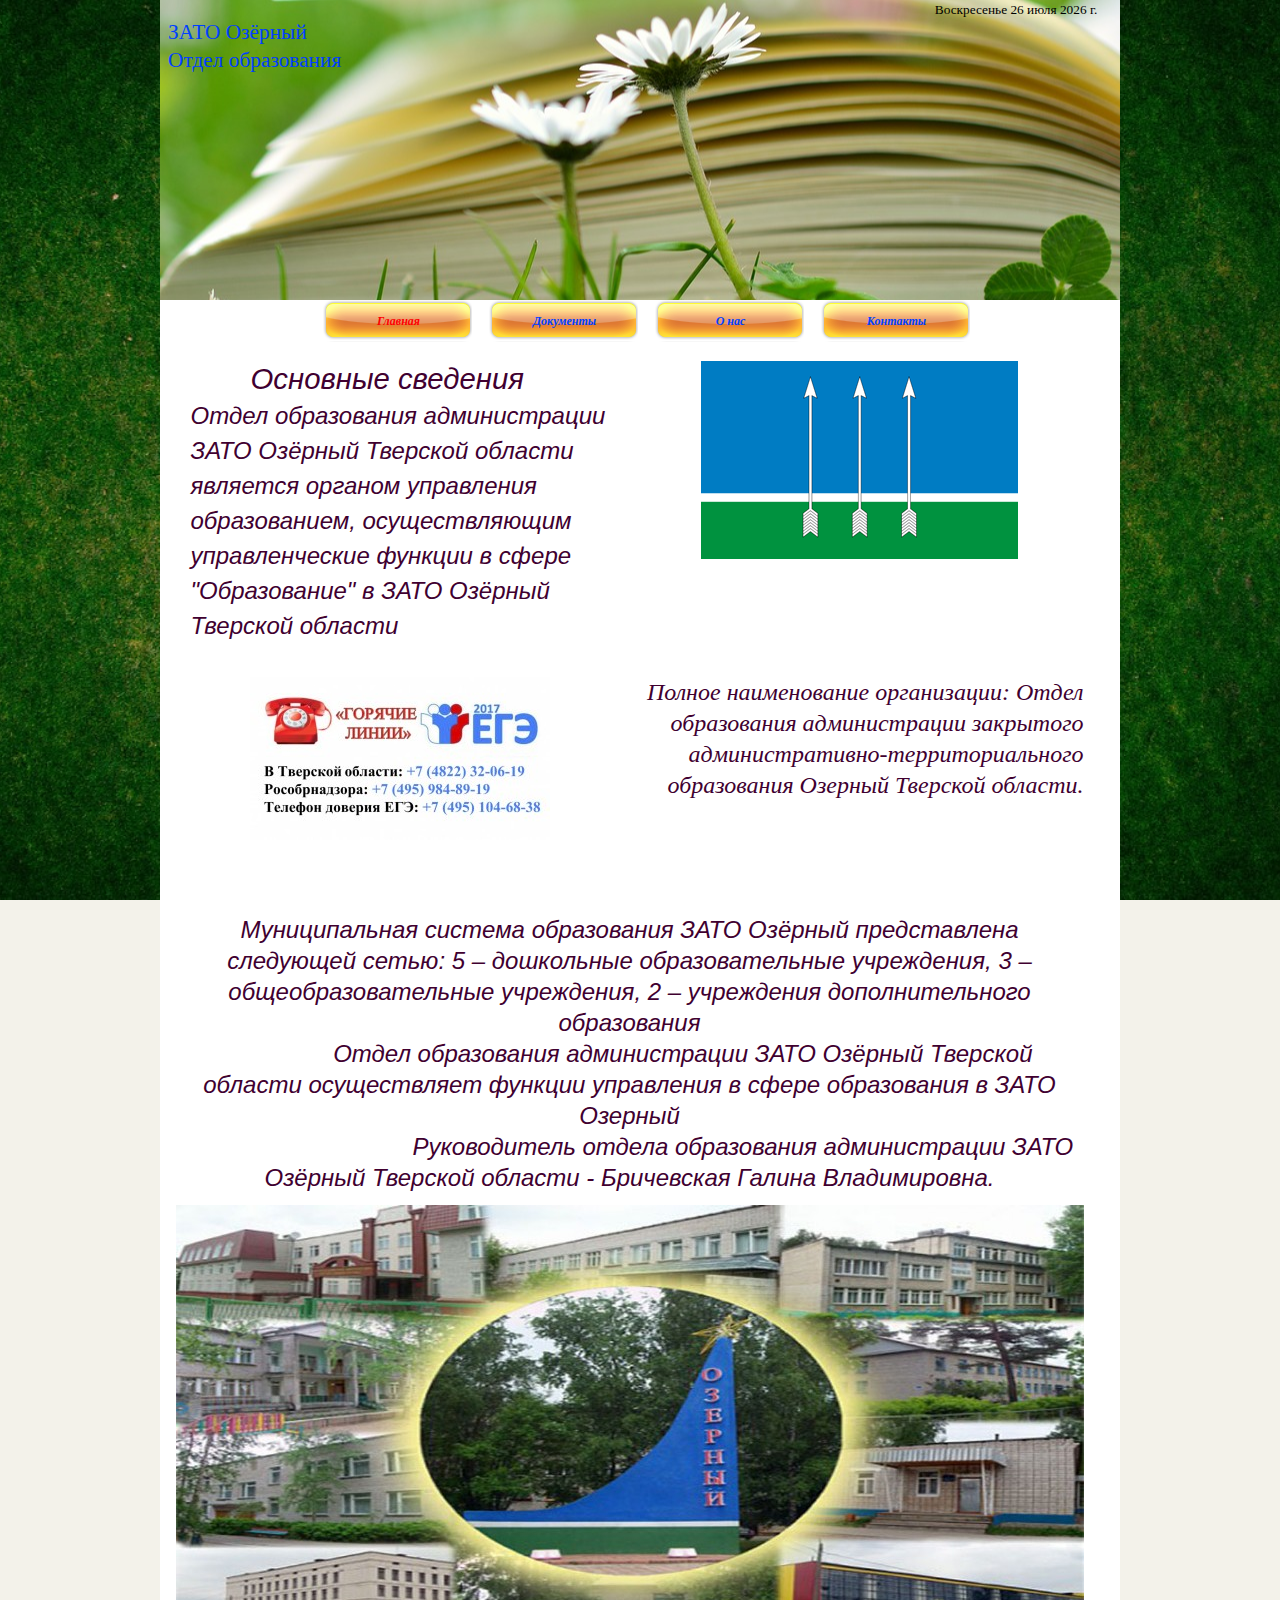
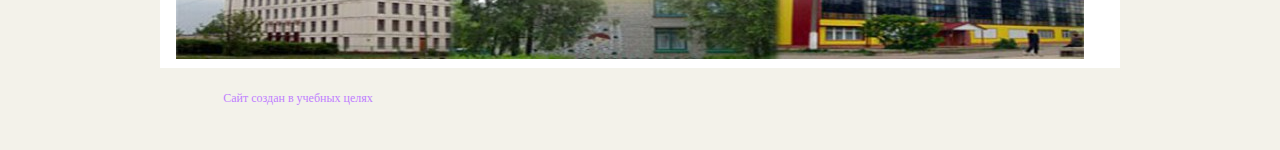
<file: index.html>
﻿<!DOCTYPE html><!-- HTML5 -->
<html prefix="og: http://ogp.me/ns#" lang="ru-RU" dir="ltr">
	<head>
		<title>Отдел образования</title>
		<meta charset="utf-8" />
		<!--[if IE]><meta http-equiv="ImageToolbar" content="False" /><![endif]-->
		<meta name="author" content="Гаранин Алексей Игоревич" />
		<meta name="description" content="Отдел образования ЗАТО Озёрный" />
		<meta property="og:locale" content="ru" />
		<meta property="og:type" content="website" />
		<meta property="og:url" content="https://otdel-ob.github.io/index.html" />
		<meta property="og:title" content="Главная" />
		<meta property="og:site_name" content="Отдел образования" />
		<meta property="og:image" content="https://otdel-ob.github.io/favImage.png" />
		<meta property="og:image:type" content="image/png">
		<meta property="og:image:width" content="600">
		<meta property="og:image:height" content="450">
		<meta name="viewport" content="width=960" />
		
		<link rel="stylesheet" type="text/css" href="style/reset.css" media="screen,print" />
		<link rel="stylesheet" type="text/css" href="style/print.css" media="print" />
		<link rel="stylesheet" type="text/css" href="style/style.css" media="screen,print" />
		<link rel="stylesheet" type="text/css" href="style/template.css" media="screen" />
		<link rel="stylesheet" type="text/css" href="style/menu.css" media="screen" />
		<link rel="stylesheet" type="text/css" href="pcss/index.css" media="screen" />
		<link rel="icon" href="http: //otdel-ob.github.io/favicon.ico" type="image/x-icon" />
        <link rel="shortcut icon" href="http: //otdel-ob.github.io/favicon.ico"type="image/x-icon" />
		
		
	</head>
	<body>
		<div id="imHeaderBg"></div>
		<div id="imFooterBg"></div>
		<div id="imPage">
			<div id="imHeader">
				<h1 class="imHidden">Отдел образования</h1>
				<div id="imHeaderObjects"><div id="imHeader_imTextObject_02_wrapper" class="template-object-wrapper"><div id="imHeader_imCell_2" class="" > <div id="imHeader_imCellStyleGraphics_2"></div><div id="imHeader_imCellStyle_2" ><div id="imHeader_imTextObject_02">
	<div class="text-tab-content"  id="imHeader_imTextObject_02_tab0" style="">
		<div class="text-inner">
			<span class="fs16 cf1">ЗАТО Озёрный</span><div><span class="fs16 cf1">Отдел образования</span></div>
		</div>
	</div>

</div>
</div></div></div><div id="imHeader_imHTMLObject_03_wrapper" class="template-object-wrapper"><div id="imHeader_imCell_3" class="" > <div id="imHeader_imCellStyleGraphics_3"></div><div id="imHeader_imCellStyle_3" ><div id="imHeader_imHTMLObject_03" class="imHTMLObject" style="height: 350px; overflow: auto; text-align: center;"><script language="javascript" type="text/javascript"><!--

var d = new Date();

var day=new Array("Воскресенье","Понедельник","Вторник",

"Среда","Четверг","Пятница","Суббота");

var month=new Array("января","февраля","марта","апреля","мая","июня",

"июля","августа","сентября","октября","ноября","декабря");

document.write(day[d.getDay()]+" " +d.getDate()+ " " + month[d.getMonth()]

+ " " + d.getFullYear() + " г.");

//--></script></div></div></div></div></div>
			</div>
			<a class="imHidden" href="#imGoToCont" title="Заголовок главного меню">Перейти к контенту</a>
			<a id="imGoToMenu"></a><p class="imHidden">Главное меню:</p>
			<div id="imMnMnContainer">
				<div id="imMnMnGraphics"></div>
				<div id="imMnMn" class="auto main-menu">
					<div class="hamburger-menu-background-container"><div class="hamburger-menu-background menu-mobile-hidden"><div class="hamburger-menu-close-button"><span>&times;</span></div></div></div>
				<ul class="auto menu-mobile-hidden">
					<li id="imMnMnNode0" class="imPage imMnMnCurrent">
						<a href="index.html">
							<span class="imMnMnFirstBg">
								<span class="imMnMnTxt"><span class="imMnMnImg"></span><span class="imMnMnTextLabel">Главная</span></span>
							</span>
						</a>
					</li><li id="imMnMnNode3" class=" imPage">
						<a href="page-3.html">
							<span class="imMnMnFirstBg">
								<span class="imMnMnTxt"><span class="imMnMnImg"></span><span class="imMnMnTextLabel">Документы</span></span>
							</span>
						</a>
					</li><li id="imMnMnNode4" class=" imPage">
						<a href="page-4.html">
							<span class="imMnMnFirstBg">
								<span class="imMnMnTxt"><span class="imMnMnImg"></span><span class="imMnMnTextLabel">О нас</span></span>
							</span>
						</a>
					</li><li id="imMnMnNode5" class=" imPage">
						<a href="page-5.html">
							<span class="imMnMnFirstBg">
								<span class="imMnMnTxt"><span class="imMnMnImg"></span><span class="imMnMnTextLabel">Контакты</span></span>
							</span>
						</a>
					</li></ul>
				</div>
			</div>
			<div id="imContentContainer">
				<div id="imContentGraphics"></div>
				<div id="imContent">
					<a id="imGoToCont"></a>
				<div id="imGroup_1" class="imVGroup">
				<div id="imPageRow_1" class="imPageRow">
				
				<div id="imPageRowContent_1" class="imContentDataContainer">
				<div id="imGroup_2" class="imHGroup">
				<div id="imCell_3" class="" > <div id="imCellStyleGraphics_3"></div><div id="imCellStyle_3" ><div id="imTextObject_03">
					<div class="text-tab-content"  id="imTextObject_03_tab0" style="">
						<div class="text-inner">
							<blockquote><span style="line-height: 31px;"><span class="ff1"><i><span class="fs18 cf1"> &nbsp;&nbsp;&nbsp;&nbsp;&nbsp;&nbsp;&nbsp;&nbsp;&nbsp;</span><span class="fs22 cf2">Основные сведения</span></i><span class="cf2"><i class="fs22"><br></i><i class="fs18">Отдел образования администрации ЗАТО Озёрный Тверской области является органом управления образованием, осуществляющим управленческие функции в сфере "Образование" в ЗАТО Озёрный Тверской области</i></span></span><span class="fs18 cf1 ff2"><i><br></i></span></span><div style="text-align: left;"><br></div></blockquote>
						</div>
					</div>
				
				</div>
				</div></div><div id="imCell_1" class="" > <div id="imCellStyleGraphics_1"></div><div id="imCellStyle_1" ><img id="imObjectImage_01" src="images/content_img.png" title="" alt="" /></div></div>
				</div></div>
				</div>
				<div id="imPageRow_2" class="imPageRow">
				
				<div id="imPageRowContent_2" class="imContentDataContainer">
				<div id="imGroup_3" class="imHGroup">
				<div id="imCell_2" class="" > <div id="imCellStyleGraphics_2"></div><div id="imCellStyle_2" ><img id="imObjectImage_02" src="images/p1_liniya3.jpg" title="" alt="" /></div></div><div id="imCell_4" class="" > <div id="imCellStyleGraphics_4"></div><div id="imCellStyle_4" ><div id="imTextObject_04">
					<div class="text-tab-content"  id="imTextObject_04_tab0" style="">
						<div class="text-inner">
							<div style="text-align: right;"><i class="fs18 cf1">Полное наименование организации: Отдел образования администрации закрытого административно-территориального образования Озерный Тверской области.</i></div>
						</div>
					</div>
				
				</div>
				</div></div>
				</div></div>
				</div>
				<div id="imPageRow_3" class="imPageRow">
				
				<div id="imPageRowContent_3" class="imContentDataContainer">
				<div id="imCell_5" class="" > <div id="imCellStyleGraphics_5"></div><div id="imCellStyle_5" ><div id="imTextObject_05">
					<div class="text-tab-content"  id="imTextObject_05_tab0" style="">
						<div class="text-inner">
							<div style="text-align: center;"><span class="fs18 cf1 ff1"><i><br></i></span></div><div style="text-align: center;"><span class="fs18 cf1 ff1"><i><br></i></span></div><div style="text-align: center;"><span class="fs18 cf1 ff1"><i>Муниципальная система образования ЗАТО Озёрный представлена следующей сетью: 5 – дошкольные образовательные учреждения, 3 – общеобразовательные учреждения, 2 – учреждения дополнительного образования</i></span></div><div style="text-align: center;"><span class="fs18 cf1 ff1"><i> &nbsp;&nbsp;&nbsp;&nbsp;&nbsp;&nbsp;&nbsp;&nbsp;&nbsp;&nbsp;&nbsp;&nbsp;&nbsp;&nbsp;&nbsp;&nbsp;Отдел образования администрации ЗАТО Озёрный Тверской области осуществляет функции управления в сфере образования в ЗАТО Озерный</i></span></div><div style="text-align: center;"><span class="fs18 cf1 ff1"><i> &nbsp;&nbsp;&nbsp;&nbsp;&nbsp;&nbsp;&nbsp;&nbsp;&nbsp;&nbsp;&nbsp;&nbsp;&nbsp;&nbsp;&nbsp;&nbsp;&nbsp;&nbsp;&nbsp;&nbsp;&nbsp;&nbsp;&nbsp;&nbsp;&nbsp;&nbsp;&nbsp;&nbsp;&nbsp;&nbsp;&nbsp;&nbsp;&nbsp;&nbsp;Руководитель отдела образования администрации ЗАТО Озёрный Тверской области - Бричевская Галина Владимировна.</i></span></div>
						</div>
					</div>
				
				</div>
				</div></div></div>
				</div>
				<div id="imPageRow_4" class="imPageRow">
				
				<div id="imPageRowContent_4" class="imContentDataContainer">
				<div id="imCell_6" class="" > <div id="imCellStyleGraphics_6"></div><div id="imCellStyle_6" ><img id="imObjectImage_06" src="images/header_img.jpg" title="" alt="" /></div></div></div>
				</div>
				
				</div>
				<div id="imFooPad"></div><div id="imBtMnContainer" class="imContentDataContainer"><div id="imBtMn"><a href="index.html">Главная</a> | <a href="page-3.html">Документы</a> | <a href="page-4.html">О нас</a> | <a href="page-5.html">Контакты</a> | <a href="imsitemap.html">Главная Карта Сайта</a></div></div>
					<div class="imClear"></div>
				</div>
			</div>
			<div id="imFooter">
				<div id="imFooterObjects"><div id="imFooter_imTextObject_01_wrapper" class="template-object-wrapper"><div id="imFooter_imCell_1" class="" > <div id="imFooter_imCellStyleGraphics_1"></div><div id="imFooter_imCellStyle_1" ><div id="imFooter_imTextObject_01">
	<div class="text-tab-content"  id="imFooter_imTextObject_01_tab0" style="">
		<div class="text-inner">
			<div style="text-align: center;"><span class="fs9 cf1 ff1">Сайт создан в учебных целях</span></div>
		</div>
	</div>

</div>
</div></div></div></div>
			</div>
		</div>
		<span class="imHidden"><a href="#imGoToCont" title="Прочесть эту страницу заново">Назад к содержимому</a> | <a href="#imGoToMenu" title="Прочесть этот сайт заново">Назад к главному меню</a></span>
		
	</body>
</html>
</file>
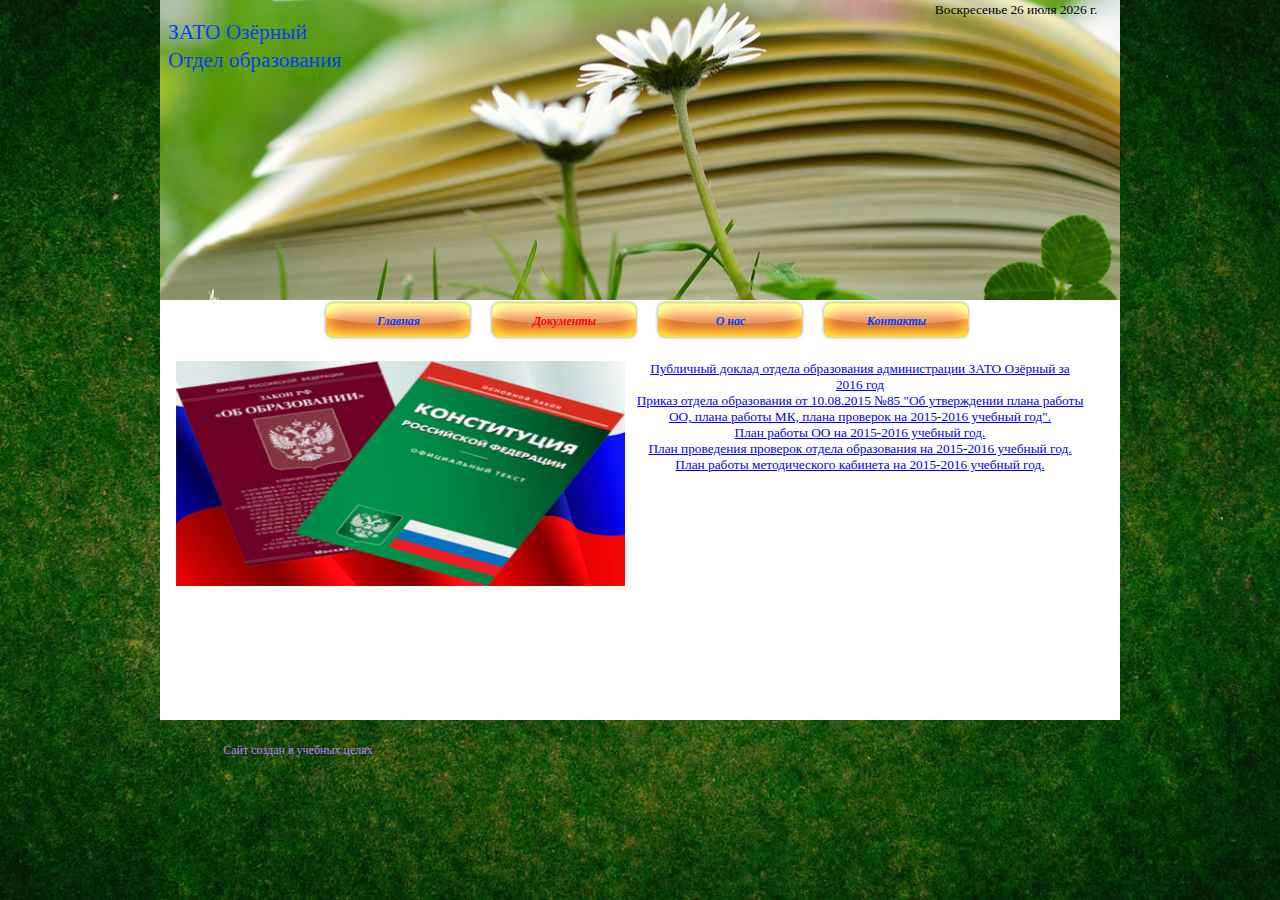
<file: page-3.html>
﻿<!DOCTYPE html><!-- HTML5 -->
<html prefix="og: http://ogp.me/ns#" lang="ru-RU" dir="ltr">
	<head>
		<title>Документы - Отдел образования</title>
		<meta charset="utf-8" />
		<!--[if IE]><meta http-equiv="ImageToolbar" content="False" /><![endif]-->
		<meta name="author" content="Гаранин Алексей Игоревич" />
		<meta property="og:locale" content="ru" />
		<meta property="og:type" content="website" />
		<meta property="og:url" content="https://otdel-ob.github.io/page-3.html" />
		<meta property="og:title" content="Документы" />
		<meta property="og:site_name" content="Отдел образования" />
		<meta property="og:image" content="https://otdel-ob.github.io/favImage.png" />
		<meta property="og:image:type" content="image/png">
		<meta property="og:image:width" content="600">
		<meta property="og:image:height" content="450">
		<meta name="viewport" content="width=960" />
		
		<link rel="stylesheet" type="text/css" href="style/reset.css" media="screen,print" />
		<link rel="stylesheet" type="text/css" href="style/print.css" media="print" />
		<link rel="stylesheet" type="text/css" href="style/style.css" media="screen,print" />
		<link rel="stylesheet" type="text/css" href="style/template.css" media="screen" />
		<link rel="stylesheet" type="text/css" href="style/menu.css" media="screen" />
		<link rel="stylesheet" type="text/css" href="pcss/page-3.css" media="screen" />
        <link rel="icon" href="http: //otdel-ob.github.io/favicon.ico" type="image/x-icon" />
        <link rel="shortcut icon" href="http: //otdel-ob.github.io/favicon.ico"type="image/x-icon" />
		
	</head>
	<body>
		<div id="imHeaderBg"></div>
		<div id="imFooterBg"></div>
		<div id="imPage">
			<div id="imHeader">
				<h1 class="imHidden">Документы - Отдел образования</h1>
				<div id="imHeaderObjects"><div id="imHeader_imTextObject_02_wrapper" class="template-object-wrapper"><div id="imHeader_imCell_2" class="" > <div id="imHeader_imCellStyleGraphics_2"></div><div id="imHeader_imCellStyle_2" ><div id="imHeader_imTextObject_02">
	<div class="text-tab-content"  id="imHeader_imTextObject_02_tab0" style="">
		<div class="text-inner">
			<span class="fs16 cf1">ЗАТО Озёрный</span><div><span class="fs16 cf1">Отдел образования</span></div>
		</div>
	</div>

</div>
</div></div></div><div id="imHeader_imHTMLObject_03_wrapper" class="template-object-wrapper"><div id="imHeader_imCell_3" class="" > <div id="imHeader_imCellStyleGraphics_3"></div><div id="imHeader_imCellStyle_3" ><div id="imHeader_imHTMLObject_03" class="imHTMLObject" style="height: 350px; overflow: auto; text-align: center;"><script language="javascript" type="text/javascript"><!--

var d = new Date();

var day=new Array("Воскресенье","Понедельник","Вторник",

"Среда","Четверг","Пятница","Суббота");

var month=new Array("января","февраля","марта","апреля","мая","июня",

"июля","августа","сентября","октября","ноября","декабря");

document.write(day[d.getDay()]+" " +d.getDate()+ " " + month[d.getMonth()]

+ " " + d.getFullYear() + " г.");

//--></script></div></div></div></div></div>
			</div>
			<a class="imHidden" href="#imGoToCont" title="Заголовок главного меню">Перейти к контенту</a>
			<a id="imGoToMenu"></a><p class="imHidden">Главное меню:</p>
			<div id="imMnMnContainer">
				<div id="imMnMnGraphics"></div>
				<div id="imMnMn" class="auto main-menu">
					<div class="hamburger-menu-background-container"><div class="hamburger-menu-background menu-mobile-hidden"><div class="hamburger-menu-close-button"><span>&times;</span></div></div></div>
				<ul class="auto menu-mobile-hidden">
					<li id="imMnMnNode0" class=" imPage">
						<a href="index.html">
							<span class="imMnMnFirstBg">
								<span class="imMnMnTxt"><span class="imMnMnImg"></span><span class="imMnMnTextLabel">Главная</span></span>
							</span>
						</a>
					</li><li id="imMnMnNode3" class="imPage imMnMnCurrent">
						<a href="page-3.html">
							<span class="imMnMnFirstBg">
								<span class="imMnMnTxt"><span class="imMnMnImg"></span><span class="imMnMnTextLabel">Документы</span></span>
							</span>
						</a>
					</li><li id="imMnMnNode4" class=" imPage">
						<a href="page-4.html">
							<span class="imMnMnFirstBg">
								<span class="imMnMnTxt"><span class="imMnMnImg"></span><span class="imMnMnTextLabel">О нас</span></span>
							</span>
						</a>
					</li><li id="imMnMnNode5" class=" imPage">
						<a href="page-5.html">
							<span class="imMnMnFirstBg">
								<span class="imMnMnTxt"><span class="imMnMnImg"></span><span class="imMnMnTextLabel">Контакты</span></span>
							</span>
						</a>
					</li></ul>
				</div>
			</div>
			<div id="imContentContainer">
				<div id="imContentGraphics"></div>
				<div id="imContent">
					<a id="imGoToCont"></a>
				<div id="imGroup_1" class="imVGroup">
				<div id="imPageRow_1" class="imPageRow">
				
				<div id="imPageRowContent_1" class="imContentDataContainer">
				<div id="imGroup_2" class="imHGroup">
				<div id="imCell_1" class="" > <div id="imCellStyleGraphics_1"></div><div id="imCellStyle_1" ><img id="imObjectImage_3_01" src="images/header3_img.png" title="" alt="" /></div></div><div id="imCell_5" class="" > <div id="imCellStyleGraphics_5"></div><div id="imCellStyle_5" ><div id="imHTMLObject_3_05" class="imHTMLObject" style="height: 350px; overflow: auto; text-align: center;"><a href="http://www.oozatoozerny.edusite.ru/DswMedia/publichnyiydoklad2016.doc" title="Документ">Публичный доклад отдела образования администрации ЗАТО Озёрный за 2016 год</p>
				
				<a href="http://www.oozatoozerny.edusite.ru/DswMedia/prikaz-utvplanov2015-16.doc" title="Документ">Приказ отдела образования от 10.08.2015 №85 "Об утверждении плана работы ОО, плана работы МК, плана проверок на 2015-2016 учебный год".</p>
				
				<a href="http://www.oozatoozerny.edusite.ru/DswMedia/planoo2015-2016.doc" title="Документ">План работы ОО на 2015-2016 учебный год.</p>
				
				<a href="http://www.oozatoozerny.edusite.ru/DswMedia/planproverok2015-2016.docx" title="Документ">План проведения проверок отдела образования на 2015-2016 учебный год.</p>
				
				<a href="http://www.oozatoozerny.edusite.ru/DswMedia/planrabotyimk2015-2016uchgod.docx" title="Документ">План работы методического кабинета на 2015-2016 учебный год.</p></div></div></div>
				</div></div>
				</div>
				<div id="imPageRow_2" class="imPageRow">
				
				<div id="imPageRowContent_2" class="imContentDataContainer">
				<div id="imGroup_3" class="imEGroup"></div>
				</div>
				</div>
				
				</div>
				<div id="imFooPad"></div><div id="imBtMnContainer" class="imContentDataContainer"><div id="imBtMn"><a href="index.html">Главная</a> | <a href="page-3.html">Документы</a> | <a href="page-4.html">О нас</a> | <a href="page-5.html">Контакты</a> | <a href="imsitemap.html">Главная Карта Сайта</a></div></div>
					<div class="imClear"></div>
				</div>
			</div>
			<div id="imFooter">
				<div id="imFooterObjects"><div id="imFooter_imTextObject_01_wrapper" class="template-object-wrapper"><div id="imFooter_imCell_1" class="" > <div id="imFooter_imCellStyleGraphics_1"></div><div id="imFooter_imCellStyle_1" ><div id="imFooter_imTextObject_01">
	<div class="text-tab-content"  id="imFooter_imTextObject_01_tab0" style="">
		<div class="text-inner">
			<div style="text-align: center;"><span class="fs9 cf1 ff1">Сайт создан в учебных целях</span></div>
		</div>
	</div>

</div>
</div></div></div></div>
			</div>
		</div>
		<span class="imHidden"><a href="#imGoToCont" title="Прочесть эту страницу заново">Назад к содержимому</a> | <a href="#imGoToMenu" title="Прочесть этот сайт заново">Назад к главному меню</a></span>

	</body>
</html>
</file>
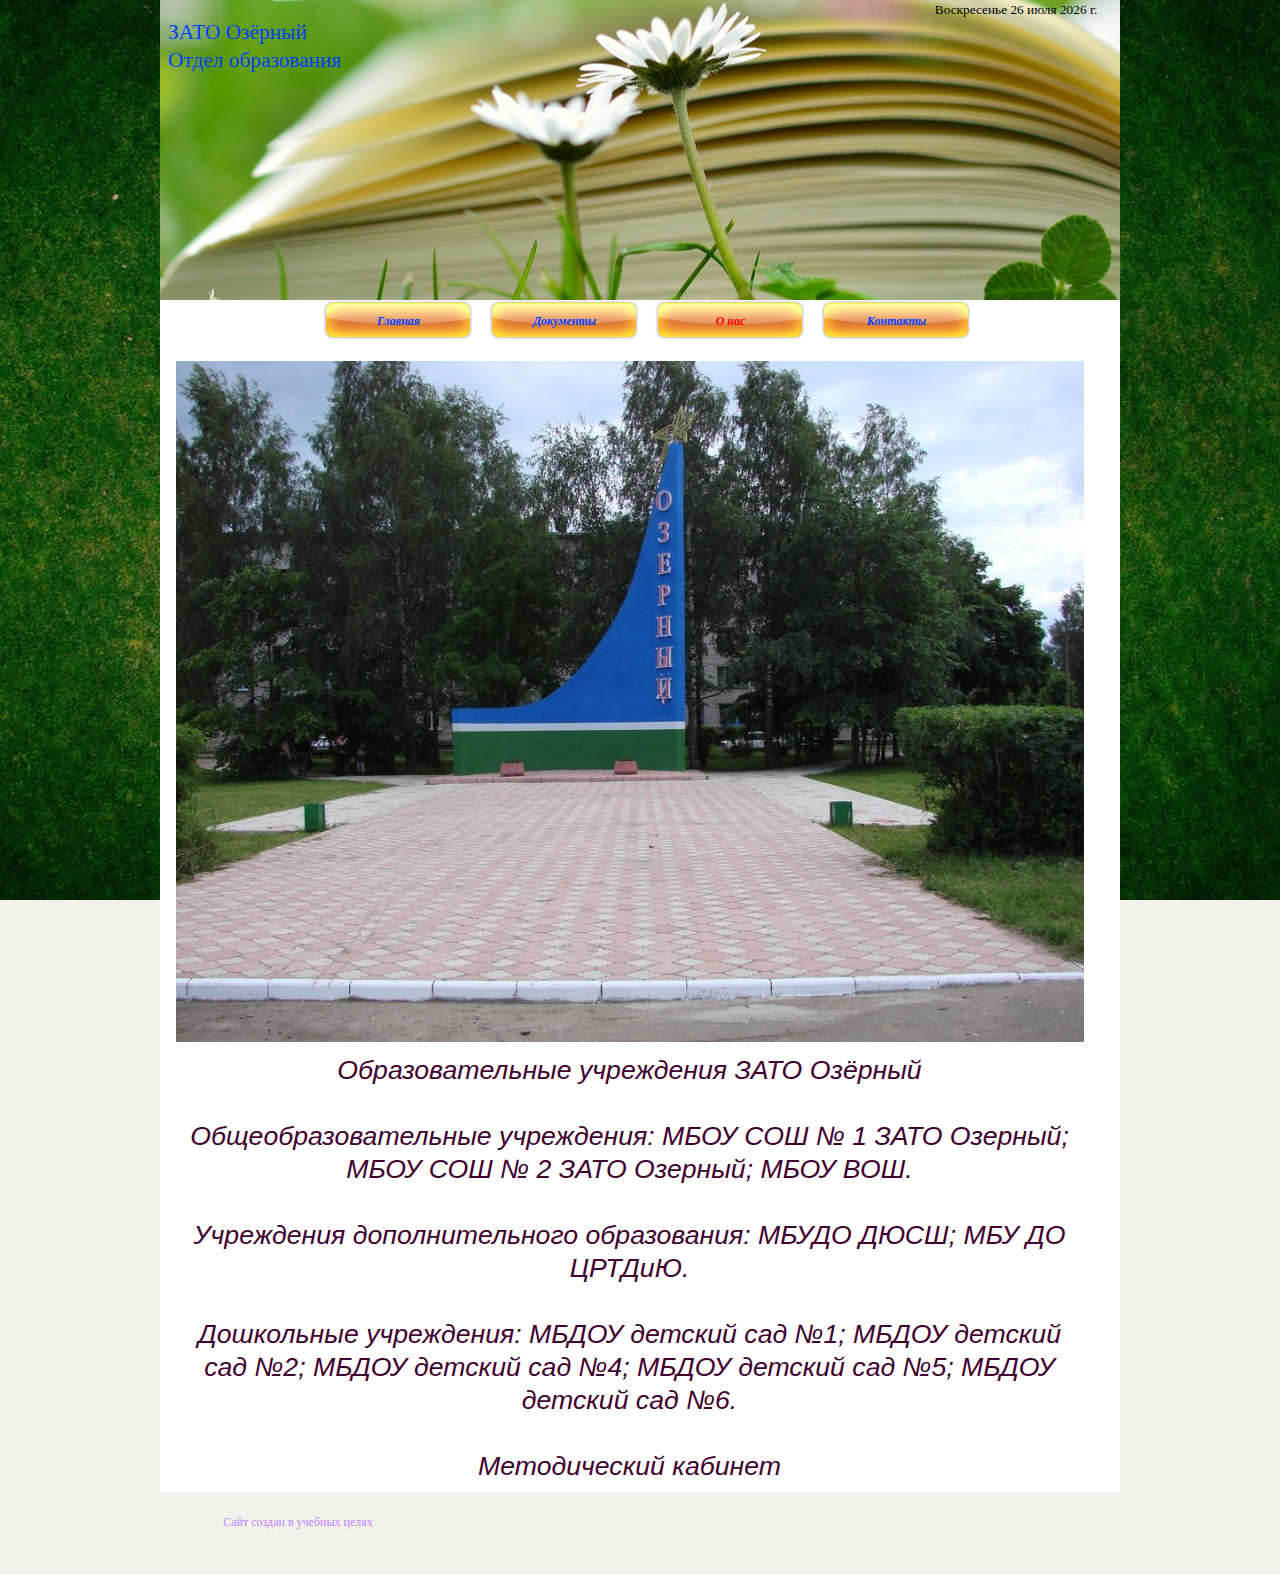
<file: page-4.html>
﻿<!DOCTYPE html><!-- HTML5 -->
<html prefix="og: http://ogp.me/ns#" lang="ru-RU" dir="ltr">
	<head>
		<title>О нас - Отдел образования</title>
		<meta charset="utf-8" />
		<!--[if IE]><meta http-equiv="ImageToolbar" content="False" /><![endif]-->
		<meta name="author" content="Гаранин Алексей Игоревич" />
		<meta property="og:locale" content="ru" />
		<meta property="og:type" content="website" />
		<meta property="og:url" content="https://otdel-ob.github.io/page-4.html" />
		<meta property="og:title" content="О нас" />
		<meta property="og:site_name" content="Отдел образования" />
		<meta property="og:image" content="https://otdel-ob.github.io/favImage.png" />
		<meta property="og:image:type" content="image/png">
		<meta property="og:image:width" content="600">
		<meta property="og:image:height" content="450">
		<meta name="viewport" content="width=960" />
		
		<link rel="stylesheet" type="text/css" href="style/reset.css?13-0-1-16" media="screen,print" />
		<link rel="stylesheet" type="text/css" href="style/print.css?13-0-1-16" media="print" />
		<link rel="stylesheet" type="text/css" href="style/style.css?13-0-1-16" media="screen,print" />
		<link rel="stylesheet" type="text/css" href="style/template.css?13-0-1-16" media="screen" />
		<link rel="stylesheet" type="text/css" href="style/menu.css?13-0-1-16" media="screen" />
		<link rel="stylesheet" type="text/css" href="pcss/page-4.css?13-0-1-16-636307011445966796" media="screen" />
		<link rel="icon" href="http: //otdel-ob.github.io/favicon.ico" type="image/x-icon" />
        <link rel="shortcut icon" href="http: //otdel-ob.github.io/favicon.ico"type="image/x-icon" />
		
	</head>
	<body>
		<div id="imHeaderBg"></div>
		<div id="imFooterBg"></div>
		<div id="imPage">
			<div id="imHeader">
				<h1 class="imHidden">О нас - Отдел образования</h1>
				<div id="imHeaderObjects"><div id="imHeader_imTextObject_02_wrapper" class="template-object-wrapper"><div id="imHeader_imCell_2" class="" > <div id="imHeader_imCellStyleGraphics_2"></div><div id="imHeader_imCellStyle_2" ><div id="imHeader_imTextObject_02">
	<div class="text-tab-content"  id="imHeader_imTextObject_02_tab0" style="">
		<div class="text-inner">
			<span class="fs16 cf1">ЗАТО Озёрный</span><div><span class="fs16 cf1">Отдел образования</span></div>
		</div>
	</div>

</div>
</div></div></div><div id="imHeader_imHTMLObject_03_wrapper" class="template-object-wrapper"><div id="imHeader_imCell_3" class="" > <div id="imHeader_imCellStyleGraphics_3"></div><div id="imHeader_imCellStyle_3" ><div id="imHeader_imHTMLObject_03" class="imHTMLObject" style="height: 350px; overflow: auto; text-align: center;"><script language="javascript" type="text/javascript"><!--

var d = new Date();

var day=new Array("Воскресенье","Понедельник","Вторник",

"Среда","Четверг","Пятница","Суббота");

var month=new Array("января","февраля","марта","апреля","мая","июня",

"июля","августа","сентября","октября","ноября","декабря");

document.write(day[d.getDay()]+" " +d.getDate()+ " " + month[d.getMonth()]

+ " " + d.getFullYear() + " г.");

//--></script></div></div></div></div></div>
			</div>
			<a class="imHidden" href="#imGoToCont" title="Заголовок главного меню">Перейти к контенту</a>
			<a id="imGoToMenu"></a><p class="imHidden">Главное меню:</p>
			<div id="imMnMnContainer">
				<div id="imMnMnGraphics"></div>
				<div id="imMnMn" class="auto main-menu">
					<div class="hamburger-menu-background-container"><div class="hamburger-menu-background menu-mobile-hidden"><div class="hamburger-menu-close-button"><span>&times;</span></div></div></div>
				<ul class="auto menu-mobile-hidden">
					<li id="imMnMnNode0" class=" imPage">
						<a href="index.html">
							<span class="imMnMnFirstBg">
								<span class="imMnMnTxt"><span class="imMnMnImg"></span><span class="imMnMnTextLabel">Главная</span></span>
							</span>
						</a>
					</li><li id="imMnMnNode3" class=" imPage">
						<a href="page-3.html">
							<span class="imMnMnFirstBg">
								<span class="imMnMnTxt"><span class="imMnMnImg"></span><span class="imMnMnTextLabel">Документы</span></span>
							</span>
						</a>
					</li><li id="imMnMnNode4" class="imPage imMnMnCurrent">
						<a href="page-4.html">
							<span class="imMnMnFirstBg">
								<span class="imMnMnTxt"><span class="imMnMnImg"></span><span class="imMnMnTextLabel">О нас</span></span>
							</span>
						</a>
					</li><li id="imMnMnNode5" class=" imPage">
						<a href="page-5.html">
							<span class="imMnMnFirstBg">
								<span class="imMnMnTxt"><span class="imMnMnImg"></span><span class="imMnMnTextLabel">Контакты</span></span>
							</span>
						</a>
					</li></ul>
				</div>
			</div>
			<div id="imContentContainer">
				<div id="imContentGraphics"></div>
				<div id="imContent">
					<a id="imGoToCont"></a>
				<div id="imGroup_1" class="imVGroup">
				<div id="imPageRow_1" class="imPageRow">
				
				<div id="imPageRowContent_1" class="imContentDataContainer">
				<div id="imCell_2" class="" > <div id="imCellStyleGraphics_2"></div><div id="imCellStyle_2" ><img id="imObjectImage_4_02" src="images/3054819.jpg" title="" alt="" /></div></div></div>
				</div>
				<div id="imPageRow_2" class="imPageRow">
				
				<div id="imPageRowContent_2" class="imContentDataContainer">
				<div id="imCell_3" class="" > <div id="imCellStyleGraphics_3"></div><div id="imCellStyle_3" ><div id="imTextObject_4_03">
					<div class="text-tab-content"  id="imTextObject_4_03_tab0" style="">
						<div class="text-inner">
							<div style="text-align: center;"><i class="fs20 cf1 ff1">Образовательные учреждения ЗАТО Озёрный</i></div><div style="text-align: center;"><span class="fs20 cf1 ff1"><i><br></i></span></div><div style="text-align: center;"><span class="fs20 cf1 ff1"><i>Общеобразовательные учреждения: МБОУ СОШ № 1 ЗАТО Озерный; МБОУ СОШ № 2 ЗАТО Озерный; МБОУ ВОШ.</i></span></div><div style="text-align: center;"><span class="fs20 cf1 ff1"><i><br></i></span></div><div style="text-align: center;"><span class="fs20 cf1 ff1"><i>Учреждения дополнительного образования: МБУДО ДЮСШ; МБУ ДО ЦРТДиЮ.</i></span></div><div style="text-align: center;"><span class="fs20 cf1 ff1"><i><br></i></span></div><div style="text-align: center;"><span class="fs20 cf1 ff1"><i>Дошкольные учреждения: МБДОУ детский сад №1; МБДОУ детский сад №2; МБДОУ детский сад №4; МБДОУ детский сад №5; МБДОУ детский сад №6.</i></span></div><div style="text-align: center;"><span class="fs20 cf1 ff1"><i><br></i></span></div><div style="text-align: center;"><span class="fs20 cf1 ff1"><i>Методический кабинет</i></span></div>
						</div>
					</div>
				
				</div>
				</div></div></div>
				</div>
				
				</div>
				<div id="imFooPad"></div><div id="imBtMnContainer" class="imContentDataContainer"><div id="imBtMn"><a href="index.html">Главная</a> | <a href="page-3.html">Документы</a> | <a href="page-4.html">О нас</a> | <a href="page-5.html">Контакты</a> | <a href="imsitemap.html">Главная Карта Сайта</a></div></div>
					<div class="imClear"></div>
				</div>
			</div>
			<div id="imFooter">
				<div id="imFooterObjects"><div id="imFooter_imTextObject_01_wrapper" class="template-object-wrapper"><div id="imFooter_imCell_1" class="" > <div id="imFooter_imCellStyleGraphics_1"></div><div id="imFooter_imCellStyle_1" ><div id="imFooter_imTextObject_01">
	<div class="text-tab-content"  id="imFooter_imTextObject_01_tab0" style="">
		<div class="text-inner">
			<div style="text-align: center;"><span class="fs9 cf1 ff1">Сайт создан в учебных целях</span></div>
		</div>
	</div>

</div>
</div></div></div></div>
			</div>
		</div>
		<span class="imHidden"><a href="#imGoToCont" title="Прочесть эту страницу заново">Назад к содержимому</a> | <a href="#imGoToMenu" title="Прочесть этот сайт заново">Назад к главному меню</a></span>

	</body>
</html>
</file>
<file: style/print.css>
﻿.imHidden {display: none;}
.imBgStretcher {display: none;}
.imTip { display: none !important; }
.text-tabs { display: none !important; }
.text-tab-print-title { display: block !important; font-weight: bold; }
.text-container, .text-container > div, .text-inner, .text-inner div, .text-tab-content { padding: 0 0 10px 0 !important; height: auto !important; left: auto !important; top: auto !important; position: static !important; display: block !important; clear: both !important; }
#imHeader {display: none;}
#imHeaderBg {display : none;}
#imMnMn {display: none;}
#imPgMn {display: none;}
#imFooPad {display: none;}
#imBtMn {display: none;}
#imFooter {display : none;}
#imFooterBg {display: none;}
#imContent { height: auto !important; }
img { position: static !important; }
</file>
<file: style/style.css>
﻿/* General purpose WSX5's required classes */
.imClear { visibility: hidden; clear: both; border: 0; margin: 0; padding: 0; }
.imHidden { display: none; }
.imCaptFrame { vertical-align: middle; }
.imAlertMsg { padding: 10px; font: 10pt "Trebuchet MS"; text-align: center; color: #000; background-color: #fff; border: 1px solid; }
.alert { padding: 5px 7px; margin: 5px 0 10px 0; border-radius: 5px; border: 1px solid; font: inherit; }
.alert-red { color: #ff6565; border-color: #ff6565; background-color: #fcc; }
.alert-green { color: #46543b; border-color: #8da876; background-color: #d5ffb3; }
.text-right { text-align: right; }
.text-center { text-align: center; }
.vertical-middle, tr.vertical-middle td { vertical-align: middle; }


/* Generic ShowBox */
html:not(.no-cssanimations) #imShowBox.generic.animated {
	-webkit-animation-duration: 1000ms;
	animation-duration: 1000ms;
	-webkit-animation-iteration-count: 1;
	animation-iteration-count: 1;
}
@-webkit-keyframes imShowBox-generic-anim-fadeIn {
	0% { opacity: 0; }
	100% { opacity: 1; }
}
@keyframes imShowBox-generic-anim-fadeIn {
	0% { opacity: 0; }
	100% { opacity: 1; }
}
#imShowBox.generic.animated.fadeIn {  -webkit-animation-name: imShowBox-generic-anim-fadeIn;  animation-name: imShowBox-generic-anim-fadeIn; }



/* Page default */
#imContent, #imHeader, #imFooter { font: normal normal normal 10pt 'Lucida Sans Unicode'; color: #000000; background-color: transparent; text-align: left; text-decoration: none; }
.text-tab-content { text-align: left; }
body.wysiwyg { padding: 3px; font: normal normal normal 10pt 'Lucida Sans Unicode';  color: black; line-height: 1; }
body.wysiwyg p { margin: 0; line-height: 20px; }
.dynamic-object-text p { line-height: 20px; }


/* Page Title */
#imPgTitle, #imPgTitle a, .imPgTitle, .imPgTitle a { padding-top: 2px; padding-bottom: 2px; margin: 5px 0; font: normal normal bold 12pt 'Lucida Sans Unicode'; color: #000000; background-color: transparent; text-align: left; text-decoration: none; }
#imPgTitle, .imPgTitle { border-width: 1px; border-style: solid; border-color: transparent transparent transparent transparent; }
#imPgTitle.imTitleMargin, .imPgTitle.imTitleMargin { margin-left: 6px; margin-right: 6px; }


/* Breadcrumb */
.imBreadcrumb, .imBreadcrumb a, #imBreadcrumb, #imBreadcrumb a { padding-top: 2px; padding-bottom: 2px; font: normal normal normal 7pt 'Lucida Sans Unicode'; color: #A9A9A9; background-color: transparent; text-align: left; text-decoration: none;  border-width: 1px; border-style: solid; border-color: transparent transparent transparent transparent}
.imBreadcrumb a, .imBreadcrumb a:link, .imBreadcrumb a:hover, .imBreadcrumb a:visited, .imBreadcrumb a:active { color: #A9A9A9; }


/* Links */
.imCssLink:link, .imCssLink { background-color: transparent; color: #E96759; text-decoration: underline; }
.imCssLink:visited { background-color: transparent; color: #C0C0C0; text-decoration: underline; }
.imCssLink:hover, .imCssLink:active, .imCssLink:hover, .imCssLink:active { background-color: transparent; color: #000000; text-decoration: underline; }
.imAbbr:link { background-color: transparent; color: #E96759; border-bottom: 1px dotted #E96759; text-decoration: none; }
.imAbbr:visited { background-color: transparent; color: #C0C0C0; border-bottom: 1px dotted #C0C0C0; text-decoration: none; }
.imAbbr:hover, .imAbbr:active { background-color: transparent; color: #000000; border-bottom: 1px dotted #000000; text-decoration: none; }


/* Bottom Menu */
#imBtMnContainer, #imBtMn { display: none; }
#imContent input[type=text], #imContent input[type=password], textarea, #imCartContainer .userForm select { font: inherit; border: 1px solid #A9A9A9; background-color: #FFFFFF; color: #000000; border-top-left-radius: 5px; border-top-right-radius: 5px; border-bottom-left-radius: 5px; border-bottom-right-radius: 5px; padding-left: 2px; padding-right: 2px; }
textarea { resize: none; }
#imContent input[type=button], #imContent input[type=submit], #imContent input[type=reset] {padding: 4px 8px; cursor: pointer; font: inherit; border: 1px solid #E96759; background-color: #E96759; color: #FFFFFF; border-top-left-radius: 5px; border-top-right-radius: 5px; border-bottom-left-radius: 5px; border-bottom-right-radius: 5px; box-sizing: content-box; }
.search_form input { border-radius: 0; }
.imNoScript { position: absolute; top: 5px; left: 5%; width: 90%; font: normal normal normal 10pt 'Lucida Sans Unicode'; text-align: left; text-decoration: none; }

/* Tip */
.imTip { z-index: 100201; background-color: #FFFFFF; border-top: 1px solid #000000; border-right: 1px solid #000000; border-bottom: 1px solid #000000; border-left: 1px solid #000000; font: normal normal normal 9pt 'Tahoma'; color: #000000; background-color: #FFFFFF; text-align: center; text-decoration: none;  margin: 0 auto; padding: 10px; position: absolute; border-radius: 5px 5px 5px 5px; box-shadow: 1px 1px 5px 0px #808080;}
.imTipArrowBorder { border-color: #000000; border-style: solid; border-width: 10px; height: 0; width: 0; position: absolute; }
.imTipArrow { border-color: #FFFFFF; border-style: solid; border-width: 10px; height: 0; width: 0; position: absolute; }
.imReverseArrow { border-color: #000000; border-style: solid; border-width: 10px; height: 0; width: 0; position: absolute; top: -20px; left: 30px; }
.imTip img { margin-bottom: 6px; }


/* Date Picker */
#imDatePicker { position: absolute; width: 230px; padding: 5px; background-color: white; font-family: Arial; border: 1px solid #888;}
#imDatePicker table { border-collapse: collapse; margin-left: auto; margin-right: auto; }
#imDatePicker #imDPHead { padding: 10px; line-height: 20px; height: 20px; display: block; text-align: center; border: 1px solid #aaaaaa; background-color: #c1cbd5; }
#imDatePicker #imDPMonth { text-align: center; padding: 3px 30px 3px 30px; font-size: 12px; font-weight: bold; }
#imDatePicker .day { background-color: #fff; text-align: center; border: 1px solid #aaa; vertical-align: middle; width: 30px; height: 20px; font-size: 10px; cursor: pointer; }
#imDatePicker .selDay { background-color: rgb(255,240,128); }
#imDatePicker .day:hover { background: #fff; }
#imDatePicker .imDPhead { cursor: default; font-size: 12px; text-align: center; height: 25px; vertical-align: middle; }
#imDatePicker #imDPleft, #imDatePicker #imDPright { display: inline; cursor: pointer; font-weight: bold; }


/* Popup */
#imGuiPopUp { padding: 10px; position: fixed; background-color: #000000; border-top: 1px solid #000000; border-right: 1px solid #000000; border-bottom: 1px solid #000000; border-left: 1px solid #000000; font: normal normal normal 9pt 'Lucida Sans Unicode'; color: #000000; background-color: #FFFFFF; text-align: left; text-decoration: none; }
.imGuiButton { margin-top: 20px; margin-left: auto; margin-right: auto; text-align: center;  width: 80px; cursor: pointer; background-color: #444; color: white; padding: 5px; font-size: 14px; font-family: Arial; }
#imGuiPopUpBg { position: fixed; top: 0; left: 0; right: 0; bottom: 0; background-color: #000000; }
.alertbox { cursor: default; text-align: center; padding: 0; }
.alertbox .close-button { cursor: pointer; position: absolute; top: 2px; right: 2px; font-weight: bold; cursor: pointer; font-family: Tahoma; }
.alertbox .target-image { cursor: pointer; margin: 0px auto; }


/* Splash Box */
.splashbox { position: fixed; padding: 0; background-color: transparent; border: none; }
.splashbox img { cursor: pointer; }
.splashbox .imClose { position: absolute; top: -10px; right: -10px; }
#welcome-flags { margin: 0 auto; text-align: center; }
#welcome-flags div { display: inline-block; margin: 10px; }
#welcome-mediaplayertarget { overflow: hidden; }
.prt_field { display: none; }
.topic-summary { margin: 10px auto 20px auto; text-align: center; }
.topic-form { text-align: left; margin-bottom: 30px; }
.topic-comment { margin: 0 0 10px 0; padding: 5px 0; border-bottom: 1px dotted #000000; }
.topic-comments-count { font-weight: bold; margin: 10px 0 7px;}
.topic-comments-user { margin-bottom: 5px; margin-right: 5px; font-weight: bold;}
.topic-comments-abuse { margin: 5px 0 0 0; border: none; padding: 3px 0 0 0; text-align: right; }
.topic-comments-abuse img { margin-left: 3px; vertical-align: middle; }
.topic-comments-date { margin-bottom: 5px; }
.imCaptFrame { position: absolute; float: right; margin: 0; padding: 0; top: 5px;}
.topic-form-row { position: relative; clear: both; padding-top: 5px; }
.topic-star-container-big, .topic-star-container-small { display: inline-block; position: relative; background-repeat: repeat-x; background-position: left top; }
.topic-star-container-big { width: 160px; height: 34px; }
.topic-star-container-small { width: 80px; height: 16px; }
.topic-star-fixer-big, .topic-star-fixer-small { display: block; position: absolute; top: 0; left: 0; background-repeat: repeat-x; background-position: left top; }
.topic-star-fixer-big { height: 34px; }
.topic-star-fixer-small { height: 16px; }
.topic-pagination { text-align: center; margin: 7px 0; }
.variable-star-rating { cursor: pointer; }
#media-query-to-js { position: absolute; display: none; }@media all and (min-width:1px) { .media-test { position: absolute; } }
.browser-comp-message { position: fixed; bottom: 0; left: 0; right: 0; z-index: 10600; }
.browser-comp-message.severity-error {top: 0; background: url('[data-uri]'); }
.browser-comp-message div { padding: 20px; border: 2px solid #888; background-color: #000;}
.browser-comp-message.severity-error div { width: 90%; max-width: 500px; max-height: 120px; position: absolute; top: 0; bottom: 0; left: 0; right: 0; margin: auto; padding: 50px 0; }
.browser-comp-message p { font-family: Tahoma, Sans-serif; font-size: 12pt; margin: 20px 0; text-align: center; color: #fff; }
.browser-comp-message.severity-warning p { text-align: left; display: inline; margin: 0 5px; }
.browser-comp-message a { font-family: Tahoma, Sans-serif; font-size: 12pt; font-weight: bold; color: #00d7f7; text-decoration: none; }
</file>
<file: style/template.css>
﻿html { position: relative; margin: 0; padding: 0; }
body { margin: 0; padding: 0; text-align: left; }
#imPage { position: relative; width: 100%; }
#imHeaderBg { position: absolute; left: 0; top: 0; width: 100%; }
#imMnMnGraphics { position: absolute; top: 0; bottom: 0; z-index: 9; }
#imContentContainer { position: relative; }
#imContent { position: relative; }
#imContentGraphics { position: absolute; top: 0; bottom: 0; }
#imFooPad { float: left; margin: 0 auto; }
#imBtMnContainer { clear: both; }
.imPageRow { position: relative; clear: both; overflow: hidden; zoom: 1; float: left; width: 100%; }
.imHGroup:after, .imUGroup:after, .imVGroup:after { content: ""; display: table; clear: both; }
#imFooterBg { position: absolute; left: 0; bottom: 0; width: 100%; }
#imFooter { position: relative; }
html { background-image: url('pixabay-bb4b33cd9d2b4e405e.jpg'); background-position: center top; background-repeat: no-repeat; background-size: cover; background-attachment: fixed; background-color: #F3F2EA; }
#imPage { padding-top: 0; margin-top: 0px; margin-bottom: 0px; }
#imHeaderBg { height: 340px; background-image: none; background-color: transparent; }
#imHeader { position: relative; margin-bottom: 40px; margin-left: auto; margin-right: auto; height: 300px; background-image: url('pixabay-bb4838c89a2c4e4a5e.jpg'); background-position: center center; background-repeat: no-repeat; background-attachment: scroll; background-color: transparent; }
#imHeaderObjects { position: relative; height: 300px; }
#imMnMnContainer { position: absolute; top: 300px; left: 0; right: 0; margin-left: auto; margin-right: auto; }
#imMnMn { position: relative; height: 37px; padding: 0px 0px 3px 0px; background-image: none; background-color: #FFFFFF; }
#imMnMn > ul { text-align: center; }
#imMnMn li { display: inline; }
#imMnMnGraphics { display: none; }
#imContent { min-height: 300px; padding: 15px 0 3px 0; }
#imContentGraphics { left: 0; right: 0; margin-left: auto; margin-right: auto; min-height: 300px;  background-image: none; background-color: #FFFFFF; }
#imFooterBg { height: 100px; background-image: none; background-color: transparent; }
#imFooter { margin-left: auto; margin-right: auto; height: 50px; background-image: none; background-color: transparent; }
#imFooterObjects { position: relative; height: 50px; }
#imFooPad { height: 300px; }
#imHeader, #imMnMnContainer, #imFooter { width: 960px; }
#imMnMn { width: 960px; }
#imContentGraphics { width: 960px; }
</file>
<file: style/menu.css>
﻿/* ######################### MENU STYLE #########################*/
.hamburger-menu-close-button { display: none; }
#imSite { position: relative; }
#imMnMn.main-menu { text-align: center; }
#imMnMn.main-menu > ul { z-index: 10001; display: inline-block; }
#imMnMn.main-menu li > ul, #imMnMn.main-menu li > div { z-index: 10002; }

/* Main Menu */

#imMnMn.main-menu ul {padding:0;margin:0;list-style-type:none; }
#imMnMn.main-menu > ul { margin-left: 0px; }
#imMnMn.main-menu > ul > li { position: relative; margin-left: 15px;  }

/* Links */

/* Main Menu style */
#imMnMn.main-menu > ul > li { cursor: pointer; display: block; float: left; }
#imMnMn.main-menu > ul > li > a { display: block; }
#imMnMn.main-menu > ul > li .imMnMnFirstBg { background-image: url('../menu/hor_main.png'); width: 151px; height: 43px; }
#imMnMn.main-menu > ul > li:hover .imMnMnFirstBg , #imMnMn.main-menu > ul > li.imMnMnCurrent:hover .imMnMnFirstBg  { background-image: url('../menu/hor_main_h.png'); }
#imMnMn.main-menu > ul > li.imMnMnSeparator .imMnMnFirstBg  { background-image: none; cursor: auto; }
#imMnMn.main-menu > ul > li.imMnMnCurrent .imMnMnFirstBg  { background-image: url('../menu/hor_main_h.png'); cursor: auto; }
#imMnMn.main-menu > ul > li .imMnMnFirstBg .imMnMnImg, #imMnMn.main-menu > ul > li:hover .imMnMnFirstBg .imMnMnImg { overflow: hidden; position: absolute; line-height: 43px; width: 100%; height: 43px; top: 0; left: 0;text-align: left; }
#imMnMn.main-menu > ul > li .imMnMnFirstBg .imMnMnImg img, #imMnMn.main-menu > ul > li:hover .imMnMnFirstBg .imMnMnImg img { border: none; }
#imMnMn.main-menu > ul > li .imMnMnFirstBg .imMnMnLevelImg { display: none; }
#imMnMn.main-menu > ul > li .imMnMnFirstBg .imMnMnHoverIcon { display: none; }
#imMnMn.main-menu > ul > li:hover .imMnMnFirstBg .imMnMnDefaultIcon { display: none; }
#imMnMn.main-menu > ul > li:hover .imMnMnFirstBg .imMnMnHoverIcon { display: inline; }
#imMnMn.main-menu > ul > li.imMnMnSeparator > .imMnMnFirstBg > .imMnMnTxt { display: none; }
#imMnMn.main-menu > ul > li > a { text-decoration: none; }
#imMnMn.main-menu > ul > li .imMnMnFirstBg > .imMnMnTxt { overflow: hidden; margin: 0px; padding: 0px;  width: 151px; height: 43px; font: italic normal bold 9pt 'Arial Black'; color: #0040FF; text-align: center; text-decoration: none; line-height: 43px; display: block;}
#imMnMn.main-menu > ul > li:hover .imMnMnFirstBg > .imMnMnTxt, #imMnMn.main-menu > ul > li.imMnMnCurrent:hover .imMnMnFirstBg > .imMnMnTxt { cursor: pointer; color: #FF0000;font-weight: bold;font-style: italic;}
#imMnMn.main-menu > ul > li.imMnMnCurrent .imMnMnFirstBg > .imMnMnTxt { color: #FF0000;font-weight: bold;font-style: italic;}
#imMnMn.main-menu > ul > li.imMnMnSeparator { background: transparent url('../res/separatorh.png') no-repeat center center; width: 10px; height: 43px; }
#imMnMn.main-menu .imMnMnFirstBg { position: relative; display: block; background-repeat: no-repeat; cursor: pointer; width: 100%; }
#imMnMn.main-menu a { border: none; cursor: pointer; }
#imMnMn.main-menu .imMnMnTxt { text-overflow: ellipsis; white-space: nowrap; }
#imMnMn.main-menu .imMnMnTxt .imMnMnTextLabel { position: relative; }
#imMnMn.main-menu .imMnMnTxt .imMnMnTextLabel { word-wrap: normal; white-space: normal; line-height: normal; display: inline-block; vertical-align: middle; margin-top: -2px; }
#imMnMn.main-menu .imMnMnFirstBg .imMnMnImg { display: block; height: 43px; width: 151px; cursor: pointer; }
#imMnMn.main-menu .imMnMnFirstBg .imMnMnImg img { position: absolute; }


/* MENU POSITION : HORIZONTAL VerticalOneColumn */
#imMnMn.main-menu ul .autoHide, #imMnMn.main-menu ul div .autoHide { display: none; }

/* ######################### MAIN MENU POSITION #########################*/

/* div: Menu container*/
#imMnMn.main-menu { z-index:10000; }
#imMnMn.main-menu > ul { position: relative; }
#imMnMn.main-menu > ul > li > ul { position: absolute; }

/* First level menu style */
#imMnMn.main-menu > ul > li { display: inline-block; width:151px; }
#imMnMn.main-menu > ul > li span { display:block; padding:0;}
#imMnMn.main-menu a { cursor: pointer; display: block; width:151px;}

/* ########################## SUB MENU POSITION #########################*/

#imMnMn.main-menu.auto ul li ul li { top: 0px; }

/* Second level boxmodel*/
#imMnMn.main-menu.auto ul li ul li ul { position: absolute; width: 160px; }

/* Hide Levels */
#imMnMn.main-menu.auto li:hover > ul.auto { display:block; }
#imMnMn.main-menu.auto li ul.auto { display: none; }
#imMnMn.main-menu ul ul li .imMnMnBorder { overflow: hidden; }
#imMnMn.static-menu { padding: 0; height: 30px; }
.static-menu div.imMnMnCustomHTML { display: none; }
#imMnMn.static-menu { width: 960px; }
/* ######################### MENU STYLE #########################*/
.hamburger-menu-close-button { display: none; }
#imSite { position: relative; }
#imMnMn.static-menu { text-align: right; }
#imMnMn.static-menu > ul { z-index: 10001; display: inline-block; }
#imMnMn.static-menu li > ul, #imMnMn.static-menu li > div { z-index: 10002; }

/* Main Menu */

#imMnMn.static-menu ul {padding:0;margin:0;list-style-type:none; }
#imMnMn.static-menu > ul { margin-left: 0px; }
#imMnMn.static-menu > ul > li { position: relative; margin-right: 15px;  }
#imMnMn.static-menu > ul > li:last-child { margin-right: 0; }

/* Links */

/* Main Menu style */
#imMnMn.static-menu > ul > li { cursor: pointer; display: block; float: left; }
#imMnMn.static-menu > ul > li > a { display: block; }
#imMnMn.static-menu > ul > li .imMnMnFirstBg { background-image: url('../menu/hor_main.png'); width: 151px; height: 43px; }
#imMnMn.static-menu > ul > li:hover .imMnMnFirstBg , #imMnMn.static-menu > ul > li.imMnMnCurrent:hover .imMnMnFirstBg  { background-image: url('../menu/hor_main_h.png'); }
#imMnMn.static-menu > ul > li.imMnMnSeparator .imMnMnFirstBg  { background-image: none; cursor: auto; }
#imMnMn.static-menu > ul > li.imMnMnCurrent .imMnMnFirstBg  { background-image: url('../menu/hor_main_h.png'); cursor: auto; }
#imMnMn.static-menu > ul > li .imMnMnFirstBg .imMnMnImg, #imMnMn.static-menu > ul > li:hover .imMnMnFirstBg .imMnMnImg { overflow: hidden; position: absolute; line-height: 43px; width: 100%; height: 43px; top: 0; left: 0;text-align: left; }
#imMnMn.static-menu > ul > li .imMnMnFirstBg .imMnMnImg img, #imMnMn.static-menu > ul > li:hover .imMnMnFirstBg .imMnMnImg img { border: none; }
#imMnMn.static-menu > ul > li .imMnMnFirstBg .imMnMnLevelImg { display: none; }
#imMnMn.static-menu > ul > li .imMnMnFirstBg .imMnMnHoverIcon { display: none; }
#imMnMn.static-menu > ul > li:hover .imMnMnFirstBg .imMnMnDefaultIcon { display: none; }
#imMnMn.static-menu > ul > li:hover .imMnMnFirstBg .imMnMnHoverIcon { display: inline; }
#imMnMn.static-menu > ul > li.imMnMnSeparator > .imMnMnFirstBg > .imMnMnTxt { display: none; }
#imMnMn.static-menu > ul > li > a { text-decoration: none; }
#imMnMn.static-menu > ul > li .imMnMnFirstBg > .imMnMnTxt { overflow: hidden; margin: 0px; padding: 0px;  width: 151px; height: 43px; font: italic normal bold 9pt 'Arial Black'; color: #0040FF; text-align: center; text-decoration: none; line-height: 43px; display: block;}
#imMnMn.static-menu > ul > li:hover .imMnMnFirstBg > .imMnMnTxt, #imMnMn.static-menu > ul > li.imMnMnCurrent:hover .imMnMnFirstBg > .imMnMnTxt { cursor: pointer; color: #FF0000;font-weight: bold;font-style: italic;}
#imMnMn.static-menu > ul > li.imMnMnCurrent .imMnMnFirstBg > .imMnMnTxt { color: #FF0000;font-weight: bold;font-style: italic;}
#imMnMn.static-menu > ul > li.imMnMnSeparator { background: transparent url('../res/separatorh.png') no-repeat center center; width: 10px; height: 43px; }
#imMnMn.static-menu .imMnMnFirstBg { position: relative; display: block; background-repeat: no-repeat; cursor: pointer; width: 100%; }
#imMnMn.static-menu a { border: none; cursor: pointer; }
#imMnMn.static-menu .imMnMnTxt { text-overflow: ellipsis; white-space: nowrap; }
#imMnMn.static-menu .imMnMnTxt .imMnMnTextLabel { position: relative; }
#imMnMn.static-menu .imMnMnTxt .imMnMnTextLabel { word-wrap: normal; white-space: normal; line-height: normal; display: inline-block; vertical-align: middle; margin-top: -2px; }
#imMnMn.static-menu .imMnMnFirstBg .imMnMnImg { display: block; height: 43px; width: 151px; cursor: pointer; }
#imMnMn.static-menu .imMnMnFirstBg .imMnMnImg img { position: absolute; }


/* MENU POSITION : HORIZONTAL VerticalOneColumn */
#imMnMn.static-menu ul .autoHide, #imMnMn.static-menu ul div .autoHide { display: none; }

/* ######################### MAIN MENU POSITION #########################*/

/* div: Menu container*/
#imMnMn.static-menu { z-index:10000; }
#imMnMn.static-menu > ul { position: relative; }
#imMnMn.static-menu > ul > li > ul { position: absolute; }

/* First level menu style */
#imMnMn.static-menu > ul > li { display: inline-block; width:151px; }
#imMnMn.static-menu > ul > li span { display:block; padding:0;}
#imMnMn.static-menu a { cursor: pointer; display: block; width:151px;}

/* ########################## SUB MENU POSITION #########################*/

#imMnMn.static-menu.auto ul li ul li { top: 0px; }

/* Second level boxmodel*/
#imMnMn.static-menu.auto ul li ul li ul { position: absolute; width: 160px; }

/* Hide Levels */
#imMnMn.static-menu.auto li:hover > ul.auto { display:block; }
#imMnMn.static-menu.auto li ul.auto { display: none; }
#imMnMn.static-menu ul ul li .imMnMnBorder { overflow: hidden; }
#imMnMn.static-menu > ul {margin-top: 0px;margin-right: 0px;} 
.menu-mobile-logo { display: none; }
</file>
<file: pcss/index.css>
﻿#imHeader_imCell_2 { display: block; position: relative; overflow: hidden; }
#imHeader_imCellStyle_2 { position: relative; box-sizing: border-box; text-align: center; z-index: 2;}
#imHeader_imCellStyleGraphics_2 { position: absolute; top: 0px; bottom: 0px; background-color: transparent; }
#imHeader_imTextObject_02 { font-style: normal; font-weight: normal; line-height: 20px; }
#imHeader_imTextObject_02_tab0 ul { list-style: disc; margin: 0 8px; padding: 0px; overflow: hidden; }
#imHeader_imTextObject_02_tab0 ul ul { list-style: square; padding: 0 0 0 20px; }
#imHeader_imTextObject_02_tab0 ul ul ul { list-style: circle; }
#imHeader_imTextObject_02_tab0 ul li { margin: 0 0 0 15px; padding: 0px; font-size: 9pt; line-height: 19px;}
#imHeader_imTextObject_02_tab0 ol { list-style: decimal; margin: 0px 15px; padding: 0px; }
#imHeader_imTextObject_02_tab0 ol ol { list-style: lower-alpha; padding: 0 0 0 20px; }
#imHeader_imTextObject_02_tab0 ol li { margin: 0 0 0 15px; padding: 0px; font-size: 9pt; line-height: 19px;}
#imHeader_imTextObject_02_tab0 blockquote { margin: 0 0 0 15px; padding: 0; border: none; }
#imHeader_imTextObject_02_tab0 table { border: none; padding: 0; border-collapse: collapse; }
#imHeader_imTextObject_02_tab0 table td { border: 1px solid black; word-wrap: break-word; padding: 4px 3px 4px 3px; margin: 0; vertical-align: middle; }
#imHeader_imTextObject_02_tab0 p { margin: 0; padding: 0; }
#imHeader_imTextObject_02_tab0 .inline-block { display: inline-block; }
#imHeader_imTextObject_02_tab0 sup { vertical-align: super; font-size: smaller; }
#imHeader_imTextObject_02_tab0 sub { vertical-align: sub; font-size: smaller; }
#imHeader_imTextObject_02_tab0 img { border: none; margin: 0; vertical-align: text-bottom;}
#imHeader_imTextObject_02_tab0 .fleft { float: left; vertical-align: baseline;}
#imHeader_imTextObject_02_tab0 .fright { float: right; vertical-align: baseline;}
#imHeader_imTextObject_02_tab0 img.fleft { margin-right: 15px; }
#imHeader_imTextObject_02_tab0 img.fright { margin-left: 15px; }
#imHeader_imTextObject_02_tab0 .imUl { text-decoration: underline; }
#imHeader_imTextObject_02_tab0 .imVt { vertical-align: top; }
#imHeader_imTextObject_02_tab0 .imVc { vertical-align: middle; }
#imHeader_imTextObject_02_tab0 .imVb { vertical-align: bottom; }
#imHeader_imTextObject_02_tab0 .fs16 { vertical-align: baseline; font-size: 16pt;line-height: 28px; }
#imHeader_imTextObject_02_tab0 .cf1 { color: rgb(0, 64, 255); }
#imHeader_imTextObject_02 .text-container {border-style: solid; border-color: #A9A9A9; border-width: 0 1px 1px 1px;width: 100%; box-sizing: border-box;}
#imHeader_imTextObject_02 .text-container {margin: 0 auto; position: relative; overflow: hidden;  background-color: #FFFFFF;  }
#imHeader_imTextObject_02 .text-container {height: 56px; }
#imHeader_imCell_3 { display: block; position: relative; overflow: hidden; }
#imHeader_imCellStyle_3 { position: relative; box-sizing: border-box; text-align: center; z-index: 2;}
#imHeader_imCellStyleGraphics_3 { position: absolute; top: 0px; bottom: 0px; background-color: transparent; }
#imFooter_imCell_1 { display: block; position: relative; overflow: hidden; }
#imFooter_imCellStyle_1 { position: relative; box-sizing: border-box; text-align: center; z-index: 2;}
#imFooter_imCellStyleGraphics_1 { position: absolute; top: 0px; bottom: 0px; background-color: transparent; }
#imFooter_imTextObject_01 { font-style: normal; font-weight: normal; line-height: 20px; }
#imFooter_imTextObject_01_tab0 ul { list-style: disc; margin: 0 8px; padding: 0px; overflow: hidden; }
#imFooter_imTextObject_01_tab0 ul ul { list-style: square; padding: 0 0 0 20px; }
#imFooter_imTextObject_01_tab0 ul ul ul { list-style: circle; }
#imFooter_imTextObject_01_tab0 ul li { margin: 0 0 0 15px; padding: 0px; font-size: 9pt; line-height: 19px;}
#imFooter_imTextObject_01_tab0 ol { list-style: decimal; margin: 0px 15px; padding: 0px; }
#imFooter_imTextObject_01_tab0 ol ol { list-style: lower-alpha; padding: 0 0 0 20px; }
#imFooter_imTextObject_01_tab0 ol li { margin: 0 0 0 15px; padding: 0px; font-size: 9pt; line-height: 19px;}
#imFooter_imTextObject_01_tab0 blockquote { margin: 0 0 0 15px; padding: 0; border: none; }
#imFooter_imTextObject_01_tab0 table { border: none; padding: 0; border-collapse: collapse; }
#imFooter_imTextObject_01_tab0 table td { border: 1px solid black; word-wrap: break-word; padding: 4px 3px 4px 3px; margin: 0; vertical-align: middle; }
#imFooter_imTextObject_01_tab0 p { margin: 0; padding: 0; }
#imFooter_imTextObject_01_tab0 .inline-block { display: inline-block; }
#imFooter_imTextObject_01_tab0 sup { vertical-align: super; font-size: smaller; }
#imFooter_imTextObject_01_tab0 sub { vertical-align: sub; font-size: smaller; }
#imFooter_imTextObject_01_tab0 img { border: none; margin: 0; vertical-align: text-bottom;}
#imFooter_imTextObject_01_tab0 .fleft { float: left; vertical-align: baseline;}
#imFooter_imTextObject_01_tab0 .fright { float: right; vertical-align: baseline;}
#imFooter_imTextObject_01_tab0 img.fleft { margin-right: 15px; }
#imFooter_imTextObject_01_tab0 img.fright { margin-left: 15px; }
#imFooter_imTextObject_01_tab0 .imUl { text-decoration: underline; }
#imFooter_imTextObject_01_tab0 .imVt { vertical-align: top; }
#imFooter_imTextObject_01_tab0 .imVc { vertical-align: middle; }
#imFooter_imTextObject_01_tab0 .imVb { vertical-align: bottom; }
#imFooter_imTextObject_01_tab0 .fs9 { vertical-align: baseline; font-size: 9pt;line-height: 19px; }
#imFooter_imTextObject_01_tab0 .cf1 { color: rgb(191, 128, 255); }
#imFooter_imTextObject_01_tab0 .ff1 { font-family: 'Georgia'; }
#imFooter_imTextObject_01 .text-container {border-style: solid; border-color: #A9A9A9; border-width: 0 1px 1px 1px;width: 100%; box-sizing: border-box;}
#imFooter_imTextObject_01 .text-container {margin: 0 auto; position: relative; overflow: hidden;  background-color: #FFFFFF;  }
#imFooter_imTextObject_01 .text-container {height: 20px; }
#imGroup_1 { float: left; }
#imGroup_2 > div { float: left; }
#imCell_3 { display: block; position: relative; overflow: hidden; }
#imCellStyle_3 { position: relative; box-sizing: border-box; text-align: center; z-index: 2;}
#imCellStyleGraphics_3 { position: absolute; top: 3px; bottom: 3px; background-color: transparent; }
#imTextObject_03 { font-style: normal; font-weight: normal; line-height: 20px; }
#imTextObject_03_tab0 ul { list-style: disc; margin: 0 8px; padding: 0px; overflow: hidden; }
#imTextObject_03_tab0 ul ul { list-style: square; padding: 0 0 0 20px; }
#imTextObject_03_tab0 ul ul ul { list-style: circle; }
#imTextObject_03_tab0 ul li { margin: 0 0 0 15px; padding: 0px; font-size: 9pt; line-height: 19px;}
#imTextObject_03_tab0 ol { list-style: decimal; margin: 0px 15px; padding: 0px; }
#imTextObject_03_tab0 ol ol { list-style: lower-alpha; padding: 0 0 0 20px; }
#imTextObject_03_tab0 ol li { margin: 0 0 0 15px; padding: 0px; font-size: 9pt; line-height: 19px;}
#imTextObject_03_tab0 blockquote { margin: 0 0 0 15px; padding: 0; border: none; }
#imTextObject_03_tab0 table { border: none; padding: 0; border-collapse: collapse; }
#imTextObject_03_tab0 table td { border: 1px solid black; word-wrap: break-word; padding: 4px 3px 4px 3px; margin: 0; vertical-align: middle; }
#imTextObject_03_tab0 p { margin: 0; padding: 0; }
#imTextObject_03_tab0 .inline-block { display: inline-block; }
#imTextObject_03_tab0 sup { vertical-align: super; font-size: smaller; }
#imTextObject_03_tab0 sub { vertical-align: sub; font-size: smaller; }
#imTextObject_03_tab0 img { border: none; margin: 0; vertical-align: text-bottom;}
#imTextObject_03_tab0 .fleft { float: left; vertical-align: baseline;}
#imTextObject_03_tab0 .fright { float: right; vertical-align: baseline;}
#imTextObject_03_tab0 img.fleft { margin-right: 15px; }
#imTextObject_03_tab0 img.fright { margin-left: 15px; }
#imTextObject_03_tab0 .imUl { text-decoration: underline; }
#imTextObject_03_tab0 .imVt { vertical-align: top; }
#imTextObject_03_tab0 .imVc { vertical-align: middle; }
#imTextObject_03_tab0 .imVb { vertical-align: bottom; }
#imTextObject_03_tab0 .fs18 { vertical-align: baseline; font-size: 18pt;line-height: 31px; }
#imTextObject_03_tab0 .cf1 { color: rgb(128, 255, 159); }
#imTextObject_03_tab0 .fs22 { vertical-align: baseline; font-size: 22pt;line-height: 36px; }
#imTextObject_03_tab0 .cf2 { color: rgb(64, 0, 48); }
#imTextObject_03_tab0 .ff1 { font-family: 'Arial'; }
#imTextObject_03_tab0 .ff2 { font-family: 'Arial Rounded MT Bold'; }
#imTextObject_03 .text-container {border-style: solid; border-color: #A9A9A9; border-width: 0 1px 1px 1px;width: 100%; box-sizing: border-box;}
#imTextObject_03 .text-container {margin: 0 auto; position: relative; overflow: hidden;  background-color: #FFFFFF;  }
#imTextObject_03 .text-container {height: 304px; }
#imCell_1 { display: block; position: relative; overflow: hidden; }
#imCellStyle_1 { position: relative; box-sizing: border-box; text-align: center; z-index: 2;}
#imCellStyleGraphics_1 { position: absolute; top: 3px; bottom: 3px; background-color: transparent; }
#imObjectImage_01 { width: 100%; vertical-align: top; max-width: 317px; }
#imGroup_3 > div { float: left; }
#imCell_2 { display: block; position: relative; overflow: hidden; }
#imCellStyle_2 { position: relative; box-sizing: border-box; text-align: center; z-index: 2;}
#imCellStyleGraphics_2 { position: absolute; top: 3px; bottom: 3px; background-color: transparent; }
#imObjectImage_02 { width: 100%; vertical-align: top; max-width: 300px; }
#imCell_4 { display: block; position: relative; overflow: hidden; }
#imCellStyle_4 { position: relative; box-sizing: border-box; text-align: center; z-index: 2;}
#imCellStyleGraphics_4 { position: absolute; top: 3px; bottom: 3px; background-color: transparent; }
#imTextObject_04 { font-style: normal; font-weight: normal; line-height: 20px; }
#imTextObject_04_tab0 ul { list-style: disc; margin: 0 8px; padding: 0px; overflow: hidden; }
#imTextObject_04_tab0 ul ul { list-style: square; padding: 0 0 0 20px; }
#imTextObject_04_tab0 ul ul ul { list-style: circle; }
#imTextObject_04_tab0 ul li { margin: 0 0 0 15px; padding: 0px; font-size: 9pt; line-height: 19px;}
#imTextObject_04_tab0 ol { list-style: decimal; margin: 0px 15px; padding: 0px; }
#imTextObject_04_tab0 ol ol { list-style: lower-alpha; padding: 0 0 0 20px; }
#imTextObject_04_tab0 ol li { margin: 0 0 0 15px; padding: 0px; font-size: 9pt; line-height: 19px;}
#imTextObject_04_tab0 blockquote { margin: 0 0 0 15px; padding: 0; border: none; }
#imTextObject_04_tab0 table { border: none; padding: 0; border-collapse: collapse; }
#imTextObject_04_tab0 table td { border: 1px solid black; word-wrap: break-word; padding: 4px 3px 4px 3px; margin: 0; vertical-align: middle; }
#imTextObject_04_tab0 p { margin: 0; padding: 0; }
#imTextObject_04_tab0 .inline-block { display: inline-block; }
#imTextObject_04_tab0 sup { vertical-align: super; font-size: smaller; }
#imTextObject_04_tab0 sub { vertical-align: sub; font-size: smaller; }
#imTextObject_04_tab0 img { border: none; margin: 0; vertical-align: text-bottom;}
#imTextObject_04_tab0 .fleft { float: left; vertical-align: baseline;}
#imTextObject_04_tab0 .fright { float: right; vertical-align: baseline;}
#imTextObject_04_tab0 img.fleft { margin-right: 15px; }
#imTextObject_04_tab0 img.fright { margin-left: 15px; }
#imTextObject_04_tab0 .imUl { text-decoration: underline; }
#imTextObject_04_tab0 .imVt { vertical-align: top; }
#imTextObject_04_tab0 .imVc { vertical-align: middle; }
#imTextObject_04_tab0 .imVb { vertical-align: bottom; }
#imTextObject_04_tab0 .fs18 { vertical-align: baseline; font-size: 18pt;line-height: 31px; }
#imTextObject_04_tab0 .cf1 { color: rgb(64, 0, 48); }
#imTextObject_04 .text-container {border-style: solid; border-color: #A9A9A9; border-width: 0 1px 1px 1px;width: 100%; box-sizing: border-box;}
#imTextObject_04 .text-container {margin: 0 auto; position: relative; overflow: hidden;  background-color: #FFFFFF;  }
#imTextObject_04 .text-container {height: 155px; }
#imCell_5 { display: block; position: relative; overflow: hidden; }
#imCellStyle_5 { position: relative; box-sizing: border-box; text-align: center; z-index: 2;}
#imCellStyleGraphics_5 { position: absolute; top: 3px; bottom: 3px; background-color: transparent; }
#imTextObject_05 { font-style: normal; font-weight: normal; line-height: 20px; }
#imTextObject_05_tab0 ul { list-style: disc; margin: 0 8px; padding: 0px; overflow: hidden; }
#imTextObject_05_tab0 ul ul { list-style: square; padding: 0 0 0 20px; }
#imTextObject_05_tab0 ul ul ul { list-style: circle; }
#imTextObject_05_tab0 ul li { margin: 0 0 0 15px; padding: 0px; font-size: 9pt; line-height: 19px;}
#imTextObject_05_tab0 ol { list-style: decimal; margin: 0px 15px; padding: 0px; }
#imTextObject_05_tab0 ol ol { list-style: lower-alpha; padding: 0 0 0 20px; }
#imTextObject_05_tab0 ol li { margin: 0 0 0 15px; padding: 0px; font-size: 9pt; line-height: 19px;}
#imTextObject_05_tab0 blockquote { margin: 0 0 0 15px; padding: 0; border: none; }
#imTextObject_05_tab0 table { border: none; padding: 0; border-collapse: collapse; }
#imTextObject_05_tab0 table td { border: 1px solid black; word-wrap: break-word; padding: 4px 3px 4px 3px; margin: 0; vertical-align: middle; }
#imTextObject_05_tab0 p { margin: 0; padding: 0; }
#imTextObject_05_tab0 .inline-block { display: inline-block; }
#imTextObject_05_tab0 sup { vertical-align: super; font-size: smaller; }
#imTextObject_05_tab0 sub { vertical-align: sub; font-size: smaller; }
#imTextObject_05_tab0 img { border: none; margin: 0; vertical-align: text-bottom;}
#imTextObject_05_tab0 .fleft { float: left; vertical-align: baseline;}
#imTextObject_05_tab0 .fright { float: right; vertical-align: baseline;}
#imTextObject_05_tab0 img.fleft { margin-right: 15px; }
#imTextObject_05_tab0 img.fright { margin-left: 15px; }
#imTextObject_05_tab0 .imUl { text-decoration: underline; }
#imTextObject_05_tab0 .imVt { vertical-align: top; }
#imTextObject_05_tab0 .imVc { vertical-align: middle; }
#imTextObject_05_tab0 .imVb { vertical-align: bottom; }
#imTextObject_05_tab0 .fs18 { vertical-align: baseline; font-size: 18pt;line-height: 31px; }
#imTextObject_05_tab0 .cf1 { color: rgb(64, 0, 48); }
#imTextObject_05_tab0 .ff1 { font-family: 'Arial'; }
#imTextObject_05 .text-container {border-style: solid; border-color: #A9A9A9; border-width: 0 1px 1px 1px;width: 100%; box-sizing: border-box;}
#imTextObject_05 .text-container {margin: 0 auto; position: relative; overflow: hidden;  background-color: #FFFFFF;  }
#imTextObject_05 .text-container {height: 341px; }
#imCell_6 { display: block; position: relative; overflow: hidden; }
#imCellStyle_6 { position: relative; box-sizing: border-box; text-align: center; z-index: 2;}
#imCellStyleGraphics_6 { position: absolute; top: 3px; bottom: 3px; background-color: transparent; }
#imObjectImage_06 { width: 100%; vertical-align: top; max-width: 908px; }
.imContentDataContainer { width: 920px; margin-left: auto; margin-right: auto; padding: 0 30px 0 9px; }
#imGroup_1 { width: 100%; }
#imGroup_2 { width: 920px; }
#imCell_3 { width: 454px; min-height: 310px;  padding-top: 3px; padding-bottom: 3px; padding-left: 3px; padding-right: 3px; }
#imCellStyle_3 { width: 454px; min-height: 310px; padding: 3px 3px 3px 3px; border-top: 0; border-bottom: 0; border-left: 0; border-right: 0; }
#imCellStyleGraphics_3 { left: 3px; right: 3px; }
#imCell_1 { width: 454px; min-height: 310px;  padding-top: 3px; padding-bottom: 3px; padding-left: 3px; padding-right: 3px; }
#imCellStyle_1 { width: 454px; min-height: 310px; padding: 3px 3px 109px 3px; border-top: 0; border-bottom: 0; border-left: 0; border-right: 0; }
#imCellStyleGraphics_1 { left: 3px; right: 3px; }
#imGroup_3 { width: 920px; }
#imCell_2 { width: 454px; min-height: 169px;  padding-top: 3px; padding-bottom: 3px; padding-left: 3px; padding-right: 3px; }
#imCellStyle_2 { width: 454px; min-height: 169px; padding: 3px 3px 3px 3px; border-top: 0; border-bottom: 0; border-left: 0; border-right: 0; }
#imCellStyleGraphics_2 { left: 3px; right: 3px; }
#imCell_4 { width: 454px; min-height: 169px;  padding-top: 3px; padding-bottom: 3px; padding-left: 3px; padding-right: 3px; }
#imCellStyle_4 { width: 454px; min-height: 169px; padding: 3px 3px 11px 3px; border-top: 0; border-bottom: 0; border-left: 0; border-right: 0; }
#imCellStyleGraphics_4 { left: 3px; right: 3px; }
#imCell_5 { width: 914px; min-height: 347px;  padding-top: 3px; padding-bottom: 3px; padding-left: 3px; padding-right: 3px; }
#imCellStyle_5 { width: 914px; min-height: 347px; padding: 3px 3px 3px 3px; border-top: 0; border-bottom: 0; border-left: 0; border-right: 0; }
#imCellStyleGraphics_5 { left: 3px; right: 3px; }
#imCell_6 { width: 914px; min-height: 460px;  padding-top: 3px; padding-bottom: 3px; padding-left: 3px; padding-right: 3px; }
#imCellStyle_6 { width: 914px; min-height: 460px; padding: 3px 3px 3px 3px; border-top: 0; border-bottom: 0; border-left: 0; border-right: 0; }
#imCellStyleGraphics_6 { left: 3px; right: 3px; }

#imHeader_imTextObject_02_wrapper { position: absolute; top: 18px; left: 8px; width: 211px; height: 92px; z-index: 1; overflow-y: hidden; }
#imHeader_imCell_2 { width: 211px; min-height: 56px;  padding-top: 0px; padding-bottom: 0px; padding-left: 0px; padding-right: 0px; }
#imHeader_imCellStyle_2 { width: 211px; min-height: 56px; padding: 0px 0px 0px 0px; border-top: 0; border-bottom: 0; border-left: 0; border-right: 0; }
#imHeader_imCellStyleGraphics_2 { left: 0px; right: 0px; }
#imHeader_imHTMLObject_03_wrapper { position: absolute; top: 2px; left: 756px; width: 200px; height: 100px; z-index: 2; overflow-y: hidden; }
#imHeader_imCell_3 { width: 200px; min-height: 350px;  padding-top: 0px; padding-bottom: 0px; padding-left: 0px; padding-right: 0px; }
#imHeader_imCellStyle_3 { width: 200px; min-height: 350px; padding: 0px 0px 0px 0px; border-top: 0; border-bottom: 0; border-left: 0; border-right: 0; }
#imHeader_imCellStyleGraphics_3 { left: 0px; right: 0px; }

#imFooter_imTextObject_01_wrapper { position: absolute; top: 20px; left: -11px; width: 298px; height: 62px; z-index: 1; overflow-y: hidden; }
#imFooter_imCell_1 { width: 298px; min-height: 20px;  padding-top: 0px; padding-bottom: 0px; padding-left: 0px; padding-right: 0px; }
#imFooter_imCellStyle_1 { width: 298px; min-height: 20px; padding: 0px 0px 0px 0px; border-top: 0; border-bottom: 0; border-left: 0; border-right: 0; }
#imFooter_imCellStyleGraphics_1 { left: 0px; right: 0px; }
</file>
<file: pcss/page-3.css>
﻿h2#imPgTitle {float: left; }
#imHeader_imCell_2 { display: block; position: relative; overflow: hidden; }
#imHeader_imCellStyle_2 { position: relative; box-sizing: border-box; text-align: center; z-index: 2;}
#imHeader_imCellStyleGraphics_2 { position: absolute; top: 0px; bottom: 0px; background-color: transparent; }
#imHeader_imTextObject_02 { font-style: normal; font-weight: normal; line-height: 20px; }
#imHeader_imTextObject_02_tab0 ul { list-style: disc; margin: 0 8px; padding: 0px; overflow: hidden; }
#imHeader_imTextObject_02_tab0 ul ul { list-style: square; padding: 0 0 0 20px; }
#imHeader_imTextObject_02_tab0 ul ul ul { list-style: circle; }
#imHeader_imTextObject_02_tab0 ul li { margin: 0 0 0 15px; padding: 0px; font-size: 9pt; line-height: 19px;}
#imHeader_imTextObject_02_tab0 ol { list-style: decimal; margin: 0px 15px; padding: 0px; }
#imHeader_imTextObject_02_tab0 ol ol { list-style: lower-alpha; padding: 0 0 0 20px; }
#imHeader_imTextObject_02_tab0 ol li { margin: 0 0 0 15px; padding: 0px; font-size: 9pt; line-height: 19px;}
#imHeader_imTextObject_02_tab0 blockquote { margin: 0 0 0 15px; padding: 0; border: none; }
#imHeader_imTextObject_02_tab0 table { border: none; padding: 0; border-collapse: collapse; }
#imHeader_imTextObject_02_tab0 table td { border: 1px solid black; word-wrap: break-word; padding: 4px 3px 4px 3px; margin: 0; vertical-align: middle; }
#imHeader_imTextObject_02_tab0 p { margin: 0; padding: 0; }
#imHeader_imTextObject_02_tab0 .inline-block { display: inline-block; }
#imHeader_imTextObject_02_tab0 sup { vertical-align: super; font-size: smaller; }
#imHeader_imTextObject_02_tab0 sub { vertical-align: sub; font-size: smaller; }
#imHeader_imTextObject_02_tab0 img { border: none; margin: 0; vertical-align: text-bottom;}
#imHeader_imTextObject_02_tab0 .fleft { float: left; vertical-align: baseline;}
#imHeader_imTextObject_02_tab0 .fright { float: right; vertical-align: baseline;}
#imHeader_imTextObject_02_tab0 img.fleft { margin-right: 15px; }
#imHeader_imTextObject_02_tab0 img.fright { margin-left: 15px; }
#imHeader_imTextObject_02_tab0 .imUl { text-decoration: underline; }
#imHeader_imTextObject_02_tab0 .imVt { vertical-align: top; }
#imHeader_imTextObject_02_tab0 .imVc { vertical-align: middle; }
#imHeader_imTextObject_02_tab0 .imVb { vertical-align: bottom; }
#imHeader_imTextObject_02_tab0 .fs16 { vertical-align: baseline; font-size: 16pt;line-height: 28px; }
#imHeader_imTextObject_02_tab0 .cf1 { color: rgb(0, 64, 255); }
#imHeader_imTextObject_02 .text-container {border-style: solid; border-color: #A9A9A9; border-width: 0 1px 1px 1px;width: 100%; box-sizing: border-box;}
#imHeader_imTextObject_02 .text-container {margin: 0 auto; position: relative; overflow: hidden;  background-color: #FFFFFF;  }
#imHeader_imTextObject_02 .text-container {height: 56px; }
#imHeader_imCell_3 { display: block; position: relative; overflow: hidden; }
#imHeader_imCellStyle_3 { position: relative; box-sizing: border-box; text-align: center; z-index: 2;}
#imHeader_imCellStyleGraphics_3 { position: absolute; top: 0px; bottom: 0px; background-color: transparent; }
#imFooter_imCell_1 { display: block; position: relative; overflow: hidden; }
#imFooter_imCellStyle_1 { position: relative; box-sizing: border-box; text-align: center; z-index: 2;}
#imFooter_imCellStyleGraphics_1 { position: absolute; top: 0px; bottom: 0px; background-color: transparent; }
#imFooter_imTextObject_01 { font-style: normal; font-weight: normal; line-height: 20px; }
#imFooter_imTextObject_01_tab0 ul { list-style: disc; margin: 0 8px; padding: 0px; overflow: hidden; }
#imFooter_imTextObject_01_tab0 ul ul { list-style: square; padding: 0 0 0 20px; }
#imFooter_imTextObject_01_tab0 ul ul ul { list-style: circle; }
#imFooter_imTextObject_01_tab0 ul li { margin: 0 0 0 15px; padding: 0px; font-size: 9pt; line-height: 19px;}
#imFooter_imTextObject_01_tab0 ol { list-style: decimal; margin: 0px 15px; padding: 0px; }
#imFooter_imTextObject_01_tab0 ol ol { list-style: lower-alpha; padding: 0 0 0 20px; }
#imFooter_imTextObject_01_tab0 ol li { margin: 0 0 0 15px; padding: 0px; font-size: 9pt; line-height: 19px;}
#imFooter_imTextObject_01_tab0 blockquote { margin: 0 0 0 15px; padding: 0; border: none; }
#imFooter_imTextObject_01_tab0 table { border: none; padding: 0; border-collapse: collapse; }
#imFooter_imTextObject_01_tab0 table td { border: 1px solid black; word-wrap: break-word; padding: 4px 3px 4px 3px; margin: 0; vertical-align: middle; }
#imFooter_imTextObject_01_tab0 p { margin: 0; padding: 0; }
#imFooter_imTextObject_01_tab0 .inline-block { display: inline-block; }
#imFooter_imTextObject_01_tab0 sup { vertical-align: super; font-size: smaller; }
#imFooter_imTextObject_01_tab0 sub { vertical-align: sub; font-size: smaller; }
#imFooter_imTextObject_01_tab0 img { border: none; margin: 0; vertical-align: text-bottom;}
#imFooter_imTextObject_01_tab0 .fleft { float: left; vertical-align: baseline;}
#imFooter_imTextObject_01_tab0 .fright { float: right; vertical-align: baseline;}
#imFooter_imTextObject_01_tab0 img.fleft { margin-right: 15px; }
#imFooter_imTextObject_01_tab0 img.fright { margin-left: 15px; }
#imFooter_imTextObject_01_tab0 .imUl { text-decoration: underline; }
#imFooter_imTextObject_01_tab0 .imVt { vertical-align: top; }
#imFooter_imTextObject_01_tab0 .imVc { vertical-align: middle; }
#imFooter_imTextObject_01_tab0 .imVb { vertical-align: bottom; }
#imFooter_imTextObject_01_tab0 .fs9 { vertical-align: baseline; font-size: 9pt;line-height: 19px; }
#imFooter_imTextObject_01_tab0 .cf1 { color: rgb(191, 128, 255); }
#imFooter_imTextObject_01_tab0 .ff1 { font-family: 'Georgia'; }
#imFooter_imTextObject_01 .text-container {border-style: solid; border-color: #A9A9A9; border-width: 0 1px 1px 1px;width: 100%; box-sizing: border-box;}
#imFooter_imTextObject_01 .text-container {margin: 0 auto; position: relative; overflow: hidden;  background-color: #FFFFFF;  }
#imFooter_imTextObject_01 .text-container {height: 20px; }
#imGroup_1 { float: left; }
#imGroup_2 > div { float: left; }
#imCell_1 { display: block; position: relative; overflow: hidden; }
#imCellStyle_1 { position: relative; box-sizing: border-box; text-align: center; z-index: 2;}
#imCellStyleGraphics_1 { position: absolute; top: 3px; bottom: 3px; background-color: transparent; }
#imObjectImage_3_01 { width: 100%; vertical-align: top; max-width: 463px; }
#imCell_5 { display: block; position: relative; overflow: hidden; }
#imCellStyle_5 { position: relative; box-sizing: border-box; text-align: center; z-index: 2;}
#imCellStyleGraphics_5 { position: absolute; top: 3px; bottom: 3px; background-color: transparent; }
.imContentDataContainer { width: 920px; margin-left: auto; margin-right: auto; padding: 0 30px 0 9px; }
#imPgTitle { width: 906px; margin-left: 6px; margin-right: 6px; }
#imGroup_1 { width: 100%; }
#imGroup_2 { width: 920px; }
#imCell_1 { width: 455px; min-height: 356px;  padding-top: 3px; padding-bottom: 3px; padding-left: 3px; padding-right: 3px; }
#imCellStyle_1 { width: 455px; min-height: 356px; padding: 3px 3px 128px 3px; border-top: 0; border-bottom: 0; border-left: 0; border-right: 0; }
#imCellStyleGraphics_1 { left: 3px; right: 3px; }
#imCell_5 { width: 453px; min-height: 356px;  padding-top: 3px; padding-bottom: 3px; padding-left: 3px; padding-right: 3px; }
#imCellStyle_5 { width: 453px; min-height: 356px; padding: 3px 3px 3px 3px; border-top: 0; border-bottom: 0; border-left: 0; border-right: 0; }
#imCellStyleGraphics_5 { left: 3px; right: 3px; }
#imGroup_3 { width: 920px; height: 0px; }

#imHeader_imTextObject_02_wrapper { position: absolute; top: 18px; left: 8px; width: 211px; height: 92px; z-index: 1; overflow-y: hidden; }
#imHeader_imCell_2 { width: 211px; min-height: 56px;  padding-top: 0px; padding-bottom: 0px; padding-left: 0px; padding-right: 0px; }
#imHeader_imCellStyle_2 { width: 211px; min-height: 56px; padding: 0px 0px 0px 0px; border-top: 0; border-bottom: 0; border-left: 0; border-right: 0; }
#imHeader_imCellStyleGraphics_2 { left: 0px; right: 0px; }
#imHeader_imHTMLObject_03_wrapper { position: absolute; top: 2px; left: 756px; width: 200px; height: 100px; z-index: 2; overflow-y: hidden; }
#imHeader_imCell_3 { width: 200px; min-height: 350px;  padding-top: 0px; padding-bottom: 0px; padding-left: 0px; padding-right: 0px; }
#imHeader_imCellStyle_3 { width: 200px; min-height: 350px; padding: 0px 0px 0px 0px; border-top: 0; border-bottom: 0; border-left: 0; border-right: 0; }
#imHeader_imCellStyleGraphics_3 { left: 0px; right: 0px; }

#imFooter_imTextObject_01_wrapper { position: absolute; top: 20px; left: -11px; width: 298px; height: 62px; z-index: 1; overflow-y: hidden; }
#imFooter_imCell_1 { width: 298px; min-height: 20px;  padding-top: 0px; padding-bottom: 0px; padding-left: 0px; padding-right: 0px; }
#imFooter_imCellStyle_1 { width: 298px; min-height: 20px; padding: 0px 0px 0px 0px; border-top: 0; border-bottom: 0; border-left: 0; border-right: 0; }
#imFooter_imCellStyleGraphics_1 { left: 0px; right: 0px; }
</file>
<file: pcss/page-4.css>
﻿h2#imPgTitle {float: left; }
#imHeader_imCell_2 { display: block; position: relative; overflow: hidden; }
#imHeader_imCellStyle_2 { position: relative; box-sizing: border-box; text-align: center; z-index: 2;}
#imHeader_imCellStyleGraphics_2 { position: absolute; top: 0px; bottom: 0px; background-color: transparent; }
#imHeader_imTextObject_02 { font-style: normal; font-weight: normal; line-height: 20px; }
#imHeader_imTextObject_02_tab0 ul { list-style: disc; margin: 0 8px; padding: 0px; overflow: hidden; }
#imHeader_imTextObject_02_tab0 ul ul { list-style: square; padding: 0 0 0 20px; }
#imHeader_imTextObject_02_tab0 ul ul ul { list-style: circle; }
#imHeader_imTextObject_02_tab0 ul li { margin: 0 0 0 15px; padding: 0px; font-size: 9pt; line-height: 19px;}
#imHeader_imTextObject_02_tab0 ol { list-style: decimal; margin: 0px 15px; padding: 0px; }
#imHeader_imTextObject_02_tab0 ol ol { list-style: lower-alpha; padding: 0 0 0 20px; }
#imHeader_imTextObject_02_tab0 ol li { margin: 0 0 0 15px; padding: 0px; font-size: 9pt; line-height: 19px;}
#imHeader_imTextObject_02_tab0 blockquote { margin: 0 0 0 15px; padding: 0; border: none; }
#imHeader_imTextObject_02_tab0 table { border: none; padding: 0; border-collapse: collapse; }
#imHeader_imTextObject_02_tab0 table td { border: 1px solid black; word-wrap: break-word; padding: 4px 3px 4px 3px; margin: 0; vertical-align: middle; }
#imHeader_imTextObject_02_tab0 p { margin: 0; padding: 0; }
#imHeader_imTextObject_02_tab0 .inline-block { display: inline-block; }
#imHeader_imTextObject_02_tab0 sup { vertical-align: super; font-size: smaller; }
#imHeader_imTextObject_02_tab0 sub { vertical-align: sub; font-size: smaller; }
#imHeader_imTextObject_02_tab0 img { border: none; margin: 0; vertical-align: text-bottom;}
#imHeader_imTextObject_02_tab0 .fleft { float: left; vertical-align: baseline;}
#imHeader_imTextObject_02_tab0 .fright { float: right; vertical-align: baseline;}
#imHeader_imTextObject_02_tab0 img.fleft { margin-right: 15px; }
#imHeader_imTextObject_02_tab0 img.fright { margin-left: 15px; }
#imHeader_imTextObject_02_tab0 .imUl { text-decoration: underline; }
#imHeader_imTextObject_02_tab0 .imVt { vertical-align: top; }
#imHeader_imTextObject_02_tab0 .imVc { vertical-align: middle; }
#imHeader_imTextObject_02_tab0 .imVb { vertical-align: bottom; }
#imHeader_imTextObject_02_tab0 .fs16 { vertical-align: baseline; font-size: 16pt;line-height: 28px; }
#imHeader_imTextObject_02_tab0 .cf1 { color: rgb(0, 64, 255); }
#imHeader_imTextObject_02 .text-container {border-style: solid; border-color: #A9A9A9; border-width: 0 1px 1px 1px;width: 100%; box-sizing: border-box;}
#imHeader_imTextObject_02 .text-container {margin: 0 auto; position: relative; overflow: hidden;  background-color: #FFFFFF;  }
#imHeader_imTextObject_02 .text-container {height: 56px; }
#imHeader_imCell_3 { display: block; position: relative; overflow: hidden; }
#imHeader_imCellStyle_3 { position: relative; box-sizing: border-box; text-align: center; z-index: 2;}
#imHeader_imCellStyleGraphics_3 { position: absolute; top: 0px; bottom: 0px; background-color: transparent; }
#imFooter_imCell_1 { display: block; position: relative; overflow: hidden; }
#imFooter_imCellStyle_1 { position: relative; box-sizing: border-box; text-align: center; z-index: 2;}
#imFooter_imCellStyleGraphics_1 { position: absolute; top: 0px; bottom: 0px; background-color: transparent; }
#imFooter_imTextObject_01 { font-style: normal; font-weight: normal; line-height: 20px; }
#imFooter_imTextObject_01_tab0 ul { list-style: disc; margin: 0 8px; padding: 0px; overflow: hidden; }
#imFooter_imTextObject_01_tab0 ul ul { list-style: square; padding: 0 0 0 20px; }
#imFooter_imTextObject_01_tab0 ul ul ul { list-style: circle; }
#imFooter_imTextObject_01_tab0 ul li { margin: 0 0 0 15px; padding: 0px; font-size: 9pt; line-height: 19px;}
#imFooter_imTextObject_01_tab0 ol { list-style: decimal; margin: 0px 15px; padding: 0px; }
#imFooter_imTextObject_01_tab0 ol ol { list-style: lower-alpha; padding: 0 0 0 20px; }
#imFooter_imTextObject_01_tab0 ol li { margin: 0 0 0 15px; padding: 0px; font-size: 9pt; line-height: 19px;}
#imFooter_imTextObject_01_tab0 blockquote { margin: 0 0 0 15px; padding: 0; border: none; }
#imFooter_imTextObject_01_tab0 table { border: none; padding: 0; border-collapse: collapse; }
#imFooter_imTextObject_01_tab0 table td { border: 1px solid black; word-wrap: break-word; padding: 4px 3px 4px 3px; margin: 0; vertical-align: middle; }
#imFooter_imTextObject_01_tab0 p { margin: 0; padding: 0; }
#imFooter_imTextObject_01_tab0 .inline-block { display: inline-block; }
#imFooter_imTextObject_01_tab0 sup { vertical-align: super; font-size: smaller; }
#imFooter_imTextObject_01_tab0 sub { vertical-align: sub; font-size: smaller; }
#imFooter_imTextObject_01_tab0 img { border: none; margin: 0; vertical-align: text-bottom;}
#imFooter_imTextObject_01_tab0 .fleft { float: left; vertical-align: baseline;}
#imFooter_imTextObject_01_tab0 .fright { float: right; vertical-align: baseline;}
#imFooter_imTextObject_01_tab0 img.fleft { margin-right: 15px; }
#imFooter_imTextObject_01_tab0 img.fright { margin-left: 15px; }
#imFooter_imTextObject_01_tab0 .imUl { text-decoration: underline; }
#imFooter_imTextObject_01_tab0 .imVt { vertical-align: top; }
#imFooter_imTextObject_01_tab0 .imVc { vertical-align: middle; }
#imFooter_imTextObject_01_tab0 .imVb { vertical-align: bottom; }
#imFooter_imTextObject_01_tab0 .fs9 { vertical-align: baseline; font-size: 9pt;line-height: 19px; }
#imFooter_imTextObject_01_tab0 .cf1 { color: rgb(191, 128, 255); }
#imFooter_imTextObject_01_tab0 .ff1 { font-family: 'Georgia'; }
#imFooter_imTextObject_01 .text-container {border-style: solid; border-color: #A9A9A9; border-width: 0 1px 1px 1px;width: 100%; box-sizing: border-box;}
#imFooter_imTextObject_01 .text-container {margin: 0 auto; position: relative; overflow: hidden;  background-color: #FFFFFF;  }
#imFooter_imTextObject_01 .text-container {height: 20px; }
#imGroup_1 { float: left; }
#imCell_2 { display: block; position: relative; overflow: hidden; }
#imCellStyle_2 { position: relative; box-sizing: border-box; text-align: center; z-index: 2;}
#imCellStyleGraphics_2 { position: absolute; top: 3px; bottom: 3px; background-color: transparent; }
#imObjectImage_4_02 { width: 100%; vertical-align: top; max-width: 908px; }
#imCell_3 { display: block; position: relative; overflow: hidden; }
#imCellStyle_3 { position: relative; box-sizing: border-box; text-align: center; z-index: 2;}
#imCellStyleGraphics_3 { position: absolute; top: 3px; bottom: 3px; background-color: transparent; }
#imTextObject_4_03 { font-style: normal; font-weight: normal; line-height: 20px; }
#imTextObject_4_03_tab0 ul { list-style: disc; margin: 0 8px; padding: 0px; overflow: hidden; }
#imTextObject_4_03_tab0 ul ul { list-style: square; padding: 0 0 0 20px; }
#imTextObject_4_03_tab0 ul ul ul { list-style: circle; }
#imTextObject_4_03_tab0 ul li { margin: 0 0 0 15px; padding: 0px; font-size: 9pt; line-height: 19px;}
#imTextObject_4_03_tab0 ol { list-style: decimal; margin: 0px 15px; padding: 0px; }
#imTextObject_4_03_tab0 ol ol { list-style: lower-alpha; padding: 0 0 0 20px; }
#imTextObject_4_03_tab0 ol li { margin: 0 0 0 15px; padding: 0px; font-size: 9pt; line-height: 19px;}
#imTextObject_4_03_tab0 blockquote { margin: 0 0 0 15px; padding: 0; border: none; }
#imTextObject_4_03_tab0 table { border: none; padding: 0; border-collapse: collapse; }
#imTextObject_4_03_tab0 table td { border: 1px solid black; word-wrap: break-word; padding: 4px 3px 4px 3px; margin: 0; vertical-align: middle; }
#imTextObject_4_03_tab0 p { margin: 0; padding: 0; }
#imTextObject_4_03_tab0 .inline-block { display: inline-block; }
#imTextObject_4_03_tab0 sup { vertical-align: super; font-size: smaller; }
#imTextObject_4_03_tab0 sub { vertical-align: sub; font-size: smaller; }
#imTextObject_4_03_tab0 img { border: none; margin: 0; vertical-align: text-bottom;}
#imTextObject_4_03_tab0 .fleft { float: left; vertical-align: baseline;}
#imTextObject_4_03_tab0 .fright { float: right; vertical-align: baseline;}
#imTextObject_4_03_tab0 img.fleft { margin-right: 15px; }
#imTextObject_4_03_tab0 img.fright { margin-left: 15px; }
#imTextObject_4_03_tab0 .imUl { text-decoration: underline; }
#imTextObject_4_03_tab0 .imVt { vertical-align: top; }
#imTextObject_4_03_tab0 .imVc { vertical-align: middle; }
#imTextObject_4_03_tab0 .imVb { vertical-align: bottom; }
#imTextObject_4_03_tab0 .fs20 { vertical-align: baseline; font-size: 20pt;line-height: 33px; }
#imTextObject_4_03_tab0 .cf1 { color: rgb(64, 0, 48); }
#imTextObject_4_03_tab0 .ff1 { font-family: 'Arial'; }
#imTextObject_4_03 .text-container {border-style: solid; border-color: #A9A9A9; border-width: 0 1px 1px 1px;width: 100%; box-sizing: border-box;}
#imTextObject_4_03 .text-container {margin: 0 auto; position: relative; overflow: hidden;  background-color: #FFFFFF;  }
#imTextObject_4_03 .text-container {height: 429px; }
.imContentDataContainer { width: 920px; margin-left: auto; margin-right: auto; padding: 0 30px 0 9px; }
#imPgTitle { width: 906px; margin-left: 6px; margin-right: 6px; }
#imGroup_1 { width: 100%; }
#imCell_2 { width: 914px; min-height: 687px;  padding-top: 3px; padding-bottom: 3px; padding-left: 3px; padding-right: 3px; }
#imCellStyle_2 { width: 914px; min-height: 687px; padding: 3px 3px 3px 3px; border-top: 0; border-bottom: 0; border-left: 0; border-right: 0; }
#imCellStyleGraphics_2 { left: 3px; right: 3px; }
#imCell_3 { width: 914px; min-height: 435px;  padding-top: 3px; padding-bottom: 3px; padding-left: 3px; padding-right: 3px; }
#imCellStyle_3 { width: 914px; min-height: 435px; padding: 3px 3px 3px 3px; border-top: 0; border-bottom: 0; border-left: 0; border-right: 0; }
#imCellStyleGraphics_3 { left: 3px; right: 3px; }

#imHeader_imTextObject_02_wrapper { position: absolute; top: 18px; left: 8px; width: 211px; height: 92px; z-index: 1; overflow-y: hidden; }
#imHeader_imCell_2 { width: 211px; min-height: 56px;  padding-top: 0px; padding-bottom: 0px; padding-left: 0px; padding-right: 0px; }
#imHeader_imCellStyle_2 { width: 211px; min-height: 56px; padding: 0px 0px 0px 0px; border-top: 0; border-bottom: 0; border-left: 0; border-right: 0; }
#imHeader_imCellStyleGraphics_2 { left: 0px; right: 0px; }
#imHeader_imHTMLObject_03_wrapper { position: absolute; top: 2px; left: 756px; width: 200px; height: 100px; z-index: 2; overflow-y: hidden; }
#imHeader_imCell_3 { width: 200px; min-height: 350px;  padding-top: 0px; padding-bottom: 0px; padding-left: 0px; padding-right: 0px; }
#imHeader_imCellStyle_3 { width: 200px; min-height: 350px; padding: 0px 0px 0px 0px; border-top: 0; border-bottom: 0; border-left: 0; border-right: 0; }
#imHeader_imCellStyleGraphics_3 { left: 0px; right: 0px; }

#imFooter_imTextObject_01_wrapper { position: absolute; top: 20px; left: -11px; width: 298px; height: 62px; z-index: 1; overflow-y: hidden; }
#imFooter_imCell_1 { width: 298px; min-height: 20px;  padding-top: 0px; padding-bottom: 0px; padding-left: 0px; padding-right: 0px; }
#imFooter_imCellStyle_1 { width: 298px; min-height: 20px; padding: 0px 0px 0px 0px; border-top: 0; border-bottom: 0; border-left: 0; border-right: 0; }
#imFooter_imCellStyleGraphics_1 { left: 0px; right: 0px; }
</file>
